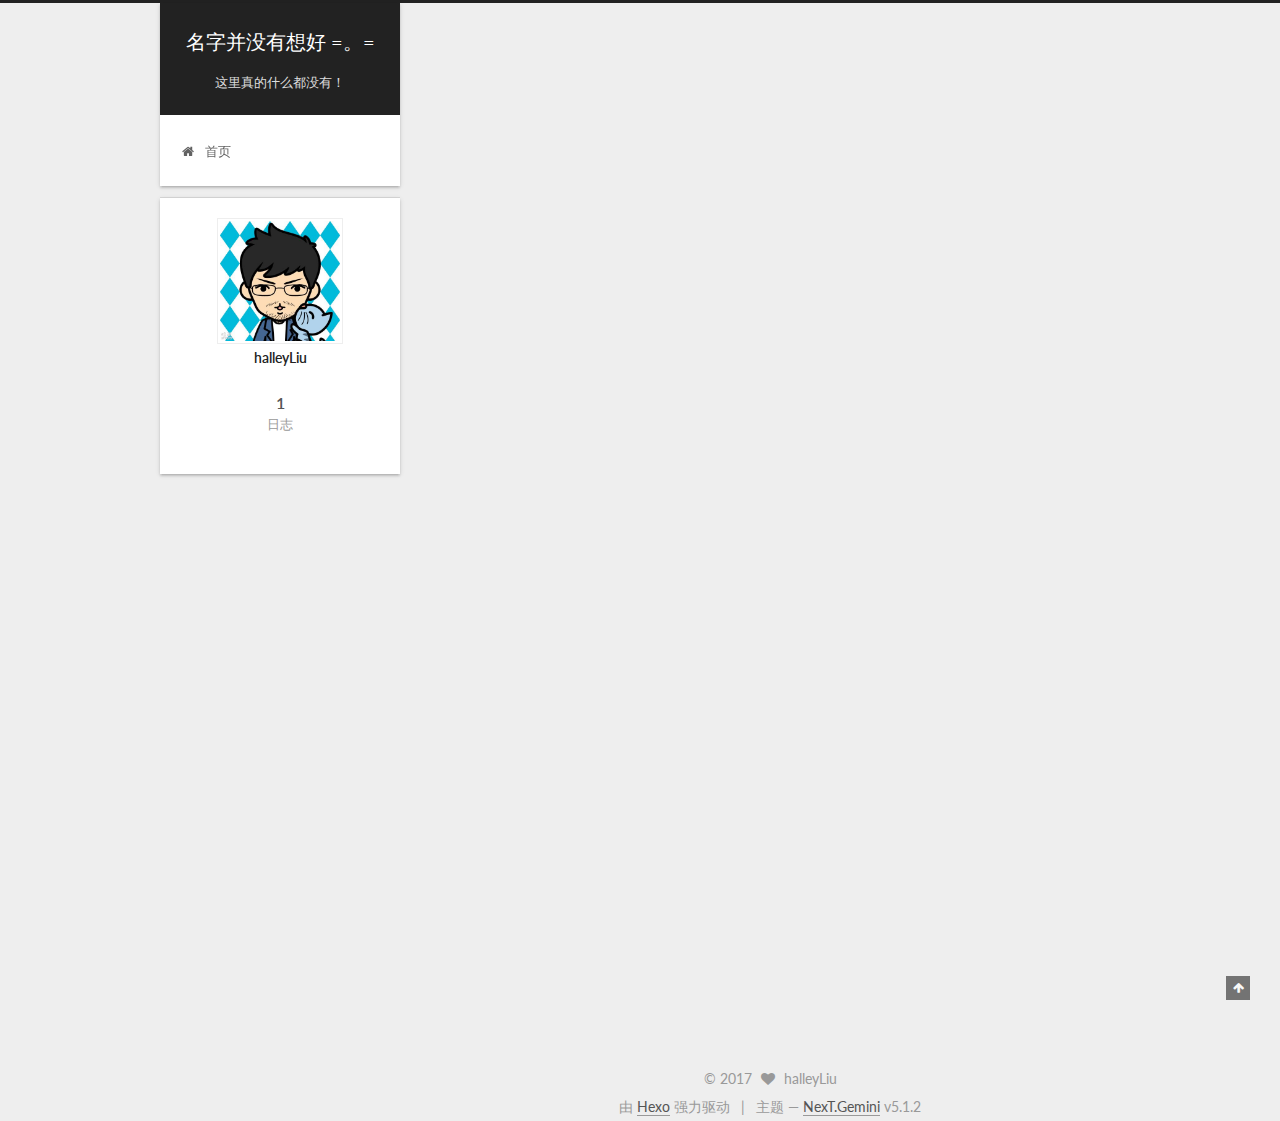
<file: index.html>
<!DOCTYPE html>



  


<html class="theme-next gemini use-motion" lang="zh-Hans">
<head>
  <meta charset="UTF-8"/>
<meta http-equiv="X-UA-Compatible" content="IE=edge" />
<meta name="viewport" content="width=device-width, initial-scale=1, maximum-scale=1"/>
<meta name="theme-color" content="#222">









<meta http-equiv="Cache-Control" content="no-transform" />
<meta http-equiv="Cache-Control" content="no-siteapp" />
















  
  
  <link href="/lib/fancybox/source/jquery.fancybox.css?v=2.1.5" rel="stylesheet" type="text/css" />




  
  
  
  

  
    
    
  

  

  

  

  

  
    
    
    <link href="//fonts.googleapis.com/css?family=Lato:300,300italic,400,400italic,700,700italic&subset=latin,latin-ext" rel="stylesheet" type="text/css">
  






<link href="/lib/font-awesome/css/font-awesome.min.css?v=4.6.2" rel="stylesheet" type="text/css" />

<link href="/css/main.css?v=5.1.2" rel="stylesheet" type="text/css" />


  <meta name="keywords" content="Hexo, NexT" />








  <link rel="shortcut icon" type="image/x-icon" href="/favicon.ico?v=5.1.2" />






<meta property="og:type" content="website">
<meta property="og:title" content="名字并没有想好 =。=">
<meta property="og:url" content="http://halleyliu.com/index.html">
<meta property="og:site_name" content="名字并没有想好 =。=">
<meta property="og:locale" content="zh-Hans">
<meta name="twitter:card" content="summary">
<meta name="twitter:title" content="名字并没有想好 =。=">



<script type="text/javascript" id="hexo.configurations">
  var NexT = window.NexT || {};
  var CONFIG = {
    root: '/',
    scheme: 'Gemini',
    version: '5.1.2',
    sidebar: {"position":"left","display":"post","offset":12,"offset_float":12,"b2t":false,"scrollpercent":false,"onmobile":false},
    fancybox: true,
    tabs: true,
    motion: {"enable":true,"async":false,"transition":{"post_block":"fadeIn","post_header":"slideDownIn","post_body":"slideDownIn","coll_header":"slideLeftIn"}},
    duoshuo: {
      userId: '0',
      author: '博主'
    },
    algolia: {
      applicationID: '',
      apiKey: '',
      indexName: '',
      hits: {"per_page":10},
      labels: {"input_placeholder":"Search for Posts","hits_empty":"We didn't find any results for the search: ${query}","hits_stats":"${hits} results found in ${time} ms"}
    }
  };
</script>



  <link rel="canonical" href="http://halleyliu.com/"/>





  <title>名字并没有想好 =。=</title>
  




<script>
  (function(i,s,o,g,r,a,m){i['GoogleAnalyticsObject']=r;i[r]=i[r]||function(){
            (i[r].q=i[r].q||[]).push(arguments)},i[r].l=1*new Date();a=s.createElement(o),
          m=s.getElementsByTagName(o)[0];a.async=1;a.src=g;m.parentNode.insertBefore(a,m)
  })(window,document,'script','https://www.google-analytics.com/analytics.js','ga');
  ga('create', 'UA-99174305-2', 'auto');
  ga('send', 'pageview');
</script>





</head>

<body itemscope itemtype="http://schema.org/WebPage" lang="zh-Hans">

  
  
    
  

  <div class="container sidebar-position-left 
  page-home">
    <div class="headband"></div>

    <header id="header" class="header" itemscope itemtype="http://schema.org/WPHeader">
      <div class="header-inner"><div class="site-brand-wrapper">
  <div class="site-meta ">
    

    <div class="custom-logo-site-title">
      <a href="/"  class="brand" rel="start">
        <span class="logo-line-before"><i></i></span>
        <span class="site-title">名字并没有想好 =。=</span>
        <span class="logo-line-after"><i></i></span>
      </a>
    </div>
      
        <p class="site-subtitle">这里真的什么都没有！</p>
      
  </div>

  <div class="site-nav-toggle">
    <button>
      <span class="btn-bar"></span>
      <span class="btn-bar"></span>
      <span class="btn-bar"></span>
    </button>
  </div>
</div>

<nav class="site-nav">
  

  
    <ul id="menu" class="menu">
      
        
        <li class="menu-item menu-item-home">
          <a href="/" rel="section">
            
              <i class="menu-item-icon fa fa-fw fa-home"></i> <br />
            
            首页
          </a>
        </li>
      

      
    </ul>
  

  
</nav>



 </div>
    </header>

    <main id="main" class="main">
      <div class="main-inner">
        <div class="content-wrap">
          <div id="content" class="content">
            
  <section id="posts" class="posts-expand">
    
      

  

  
  
  

  <article class="post post-type-normal" itemscope itemtype="http://schema.org/Article">
  
  
  
  <div class="post-block">
    <link itemprop="mainEntityOfPage" href="http://halleyliu.com/2017/09/02/hello-world/">

    <span hidden itemprop="author" itemscope itemtype="http://schema.org/Person">
      <meta itemprop="name" content="halleyLiu">
      <meta itemprop="description" content="">
      <meta itemprop="image" content="/images/avatar.jpg">
    </span>

    <span hidden itemprop="publisher" itemscope itemtype="http://schema.org/Organization">
      <meta itemprop="name" content="名字并没有想好 =。=">
    </span>

    
      <header class="post-header">

        
        
          <h1 class="post-title" itemprop="name headline">
                
                <a class="post-title-link" href="/2017/09/02/hello-world/" itemprop="url">Hello World</a></h1>
        

        <div class="post-meta">
          <span class="post-time">
            
              <span class="post-meta-item-icon">
                <i class="fa fa-calendar-o"></i>
              </span>
              
                <span class="post-meta-item-text">发表于</span>
              
              <time title="创建于" itemprop="dateCreated datePublished" datetime="2017-09-02T14:51:08+08:00">
                2017-09-02
              </time>
            

            

            
          </span>

          

          
            
          

          
          

          

          

          

        </div>
      </header>
    

    
    
    
    <div class="post-body" itemprop="articleBody">

      
      

      
        
          
            <p>Welcome to <a href="https://hexo.io/" target="_blank" rel="external">Hexo</a>! This is your very first post. Check <a href="https://hexo.io/docs/" target="_blank" rel="external">documentation</a> for more info. If you get any problems when using Hexo, you can find the answer in <a href="https://hexo.io/docs/troubleshooting.html" target="_blank" rel="external">troubleshooting</a> or you can ask me on <a href="https://github.com/hexojs/hexo/issues" target="_blank" rel="external">GitHub</a>.</p>
<h2 id="Quick-Start"><a href="#Quick-Start" class="headerlink" title="Quick Start"></a>Quick Start</h2><h3 id="Create-a-new-post"><a href="#Create-a-new-post" class="headerlink" title="Create a new post"></a>Create a new post</h3><figure class="highlight bash"><table><tr><td class="gutter"><pre><div class="line">1</div></pre></td><td class="code"><pre><div class="line">$ hexo new <span class="string">"My New Post"</span></div></pre></td></tr></table></figure>
<p>More info: <a href="https://hexo.io/docs/writing.html" target="_blank" rel="external">Writing</a></p>
<h3 id="Run-server"><a href="#Run-server" class="headerlink" title="Run server"></a>Run server</h3><figure class="highlight bash"><table><tr><td class="gutter"><pre><div class="line">1</div></pre></td><td class="code"><pre><div class="line">$ hexo server</div></pre></td></tr></table></figure>
<p>More info: <a href="https://hexo.io/docs/server.html" target="_blank" rel="external">Server</a></p>
<h3 id="Generate-static-files"><a href="#Generate-static-files" class="headerlink" title="Generate static files"></a>Generate static files</h3><figure class="highlight bash"><table><tr><td class="gutter"><pre><div class="line">1</div></pre></td><td class="code"><pre><div class="line">$ hexo generate</div></pre></td></tr></table></figure>
<p>More info: <a href="https://hexo.io/docs/generating.html" target="_blank" rel="external">Generating</a></p>
<h3 id="Deploy-to-remote-sites"><a href="#Deploy-to-remote-sites" class="headerlink" title="Deploy to remote sites"></a>Deploy to remote sites</h3><figure class="highlight bash"><table><tr><td class="gutter"><pre><div class="line">1</div></pre></td><td class="code"><pre><div class="line">$ hexo deploy</div></pre></td></tr></table></figure>
<p>More info: <a href="https://hexo.io/docs/deployment.html" target="_blank" rel="external">Deployment</a></p>

          
        
      
    </div>
    
    
    

    

    

    

    <footer class="post-footer">
      

      

      

      
      
        <div class="post-eof"></div>
      
    </footer>
  </div>
  
  
  
  </article>


    
  </section>

  


          </div>
          


          

        </div>
        
          
  
  <div class="sidebar-toggle">
    <div class="sidebar-toggle-line-wrap">
      <span class="sidebar-toggle-line sidebar-toggle-line-first"></span>
      <span class="sidebar-toggle-line sidebar-toggle-line-middle"></span>
      <span class="sidebar-toggle-line sidebar-toggle-line-last"></span>
    </div>
  </div>

  <aside id="sidebar" class="sidebar">
    
    <div class="sidebar-inner">

      

      

      <section class="site-overview sidebar-panel sidebar-panel-active">
        <div class="site-author motion-element" itemprop="author" itemscope itemtype="http://schema.org/Person">
          
            <img class="site-author-image" itemprop="image"
              src="/images/avatar.jpg"
              alt="halleyLiu" />
          
            <p class="site-author-name" itemprop="name">halleyLiu</p>
            <p class="site-description motion-element" itemprop="description"></p>
        </div>

        <nav class="site-state motion-element">

          
            <div class="site-state-item site-state-posts">
            
              <a href="/archives">
            
                <span class="site-state-item-count">1</span>
                <span class="site-state-item-name">日志</span>
              </a>
            </div>
          

          

          

        </nav>

        

        <div class="links-of-author motion-element">
          
        </div>

        
        

        
        

        


      </section>

      

      

    </div>
  </aside>


        
      </div>
    </main>

    <footer id="footer" class="footer">
      <div class="footer-inner">
        <div class="copyright" >
  
  &copy; 
  <span itemprop="copyrightYear">2017</span>
  <span class="with-love">
    <i class="fa fa-heart"></i>
  </span>
  <span class="author" itemprop="copyrightHolder">halleyLiu</span>

  
</div>


  <div class="powered-by">由 <a class="theme-link" href="https://hexo.io">Hexo</a> 强力驱动</div>

  <span class="post-meta-divider">|</span>

  <div class="theme-info">主题 &mdash; <a class="theme-link" href="https://github.com/iissnan/hexo-theme-next">NexT.Gemini</a> v5.1.2</div>


        







        
      </div>
    </footer>

    
      <div class="back-to-top">
        <i class="fa fa-arrow-up"></i>
        
      </div>
    

  </div>

  

<script type="text/javascript">
  if (Object.prototype.toString.call(window.Promise) !== '[object Function]') {
    window.Promise = null;
  }
</script>









  












  
  <script type="text/javascript" src="/lib/jquery/index.js?v=2.1.3"></script>

  
  <script type="text/javascript" src="/lib/fastclick/lib/fastclick.min.js?v=1.0.6"></script>

  
  <script type="text/javascript" src="/lib/jquery_lazyload/jquery.lazyload.js?v=1.9.7"></script>

  
  <script type="text/javascript" src="/lib/velocity/velocity.min.js?v=1.2.1"></script>

  
  <script type="text/javascript" src="/lib/velocity/velocity.ui.min.js?v=1.2.1"></script>

  
  <script type="text/javascript" src="/lib/fancybox/source/jquery.fancybox.pack.js?v=2.1.5"></script>


  


  <script type="text/javascript" src="/js/src/utils.js?v=5.1.2"></script>

  <script type="text/javascript" src="/js/src/motion.js?v=5.1.2"></script>



  
  


  <script type="text/javascript" src="/js/src/affix.js?v=5.1.2"></script>

  <script type="text/javascript" src="/js/src/schemes/pisces.js?v=5.1.2"></script>



  <script type="text/javascript" src="/js/src/scrollspy.js?v=5.1.2"></script>
<script type="text/javascript" src="/js/src/post-details.js?v=5.1.2"></script>


  

  


  <script type="text/javascript" src="/js/src/bootstrap.js?v=5.1.2"></script>



  


  




	





  





  








  





  

  

  

  

  

  

</body>
</html>
</file>
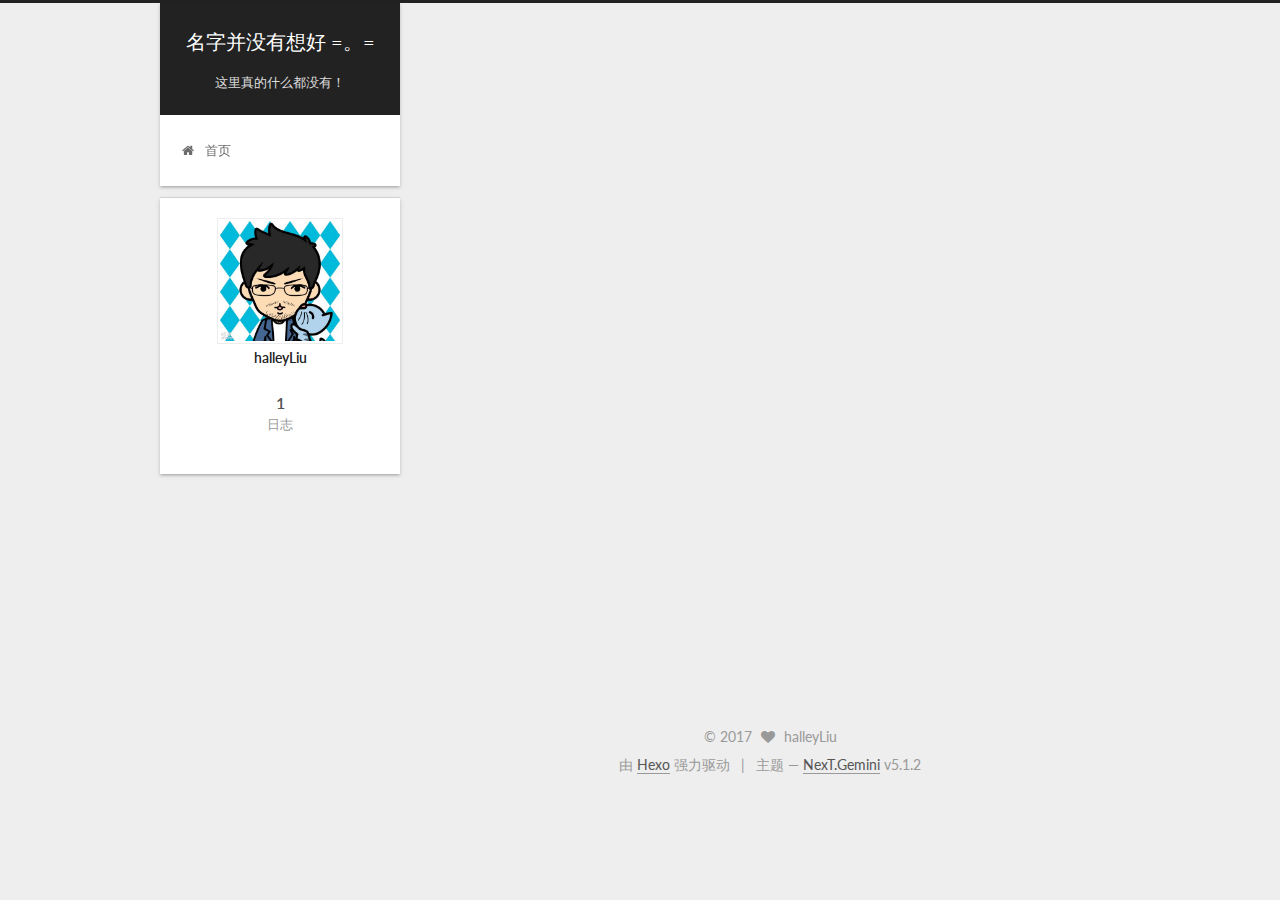
<file: archives/index.html>
<!DOCTYPE html>



  


<html class="theme-next gemini use-motion" lang="zh-Hans">
<head>
  <meta charset="UTF-8"/>
<meta http-equiv="X-UA-Compatible" content="IE=edge" />
<meta name="viewport" content="width=device-width, initial-scale=1, maximum-scale=1"/>
<meta name="theme-color" content="#222">









<meta http-equiv="Cache-Control" content="no-transform" />
<meta http-equiv="Cache-Control" content="no-siteapp" />
















  
  
  <link href="/lib/fancybox/source/jquery.fancybox.css?v=2.1.5" rel="stylesheet" type="text/css" />




  
  
  
  

  
    
    
  

  

  

  

  

  
    
    
    <link href="//fonts.googleapis.com/css?family=Lato:300,300italic,400,400italic,700,700italic&subset=latin,latin-ext" rel="stylesheet" type="text/css">
  






<link href="/lib/font-awesome/css/font-awesome.min.css?v=4.6.2" rel="stylesheet" type="text/css" />

<link href="/css/main.css?v=5.1.2" rel="stylesheet" type="text/css" />


  <meta name="keywords" content="Hexo, NexT" />








  <link rel="shortcut icon" type="image/x-icon" href="/favicon.ico?v=5.1.2" />






<meta property="og:type" content="website">
<meta property="og:title" content="名字并没有想好 =。=">
<meta property="og:url" content="http://halleyliu.com/archives/index.html">
<meta property="og:site_name" content="名字并没有想好 =。=">
<meta property="og:locale" content="zh-Hans">
<meta name="twitter:card" content="summary">
<meta name="twitter:title" content="名字并没有想好 =。=">



<script type="text/javascript" id="hexo.configurations">
  var NexT = window.NexT || {};
  var CONFIG = {
    root: '/',
    scheme: 'Gemini',
    version: '5.1.2',
    sidebar: {"position":"left","display":"post","offset":12,"offset_float":12,"b2t":false,"scrollpercent":false,"onmobile":false},
    fancybox: true,
    tabs: true,
    motion: {"enable":true,"async":false,"transition":{"post_block":"fadeIn","post_header":"slideDownIn","post_body":"slideDownIn","coll_header":"slideLeftIn"}},
    duoshuo: {
      userId: '0',
      author: '博主'
    },
    algolia: {
      applicationID: '',
      apiKey: '',
      indexName: '',
      hits: {"per_page":10},
      labels: {"input_placeholder":"Search for Posts","hits_empty":"We didn't find any results for the search: ${query}","hits_stats":"${hits} results found in ${time} ms"}
    }
  };
</script>



  <link rel="canonical" href="http://halleyliu.com/archives/"/>





  <title>归档 | 名字并没有想好 =。=</title>
  




<script>
  (function(i,s,o,g,r,a,m){i['GoogleAnalyticsObject']=r;i[r]=i[r]||function(){
            (i[r].q=i[r].q||[]).push(arguments)},i[r].l=1*new Date();a=s.createElement(o),
          m=s.getElementsByTagName(o)[0];a.async=1;a.src=g;m.parentNode.insertBefore(a,m)
  })(window,document,'script','https://www.google-analytics.com/analytics.js','ga');
  ga('create', 'UA-99174305-2', 'auto');
  ga('send', 'pageview');
</script>





</head>

<body itemscope itemtype="http://schema.org/WebPage" lang="zh-Hans">

  
  
    
  

  <div class="container sidebar-position-left page-archive">
    <div class="headband"></div>

    <header id="header" class="header" itemscope itemtype="http://schema.org/WPHeader">
      <div class="header-inner"><div class="site-brand-wrapper">
  <div class="site-meta ">
    

    <div class="custom-logo-site-title">
      <a href="/"  class="brand" rel="start">
        <span class="logo-line-before"><i></i></span>
        <span class="site-title">名字并没有想好 =。=</span>
        <span class="logo-line-after"><i></i></span>
      </a>
    </div>
      
        <p class="site-subtitle">这里真的什么都没有！</p>
      
  </div>

  <div class="site-nav-toggle">
    <button>
      <span class="btn-bar"></span>
      <span class="btn-bar"></span>
      <span class="btn-bar"></span>
    </button>
  </div>
</div>

<nav class="site-nav">
  

  
    <ul id="menu" class="menu">
      
        
        <li class="menu-item menu-item-home">
          <a href="/" rel="section">
            
              <i class="menu-item-icon fa fa-fw fa-home"></i> <br />
            
            首页
          </a>
        </li>
      

      
    </ul>
  

  
</nav>



 </div>
    </header>

    <main id="main" class="main">
      <div class="main-inner">
        <div class="content-wrap">
          <div id="content" class="content">
            

  
  
  
  <div class="post-block archive">
    <div id="posts" class="posts-collapse">
      <span class="archive-move-on"></span>

      <span class="archive-page-counter">
        
        
        
          
        
        嗯..! 目前共计 1 篇日志。 继续努力。
      </span>

      

        
        
        

        
          
          <div class="collection-title">
            <h1 class="archive-year" id="archive-year-2017">2017</h1>
          </div>
        
        

        

  <article class="post post-type-normal" itemscope itemtype="http://schema.org/Article">
    <header class="post-header">

      <h2 class="post-title">
        
            <a class="post-title-link" href="/2017/09/02/hello-world/" itemprop="url">
              
                <span itemprop="name">Hello World</span>
              
            </a>
        
      </h2>

      <div class="post-meta">
        <time class="post-time" itemprop="dateCreated"
              datetime="2017-09-02T14:51:08+08:00"
              content="2017-09-02" >
          09-02
        </time>
      </div>

    </header>
  </article>



      

    </div>
  </div>
  
  
  

  



          </div>
          


          

        </div>
        
          
  
  <div class="sidebar-toggle">
    <div class="sidebar-toggle-line-wrap">
      <span class="sidebar-toggle-line sidebar-toggle-line-first"></span>
      <span class="sidebar-toggle-line sidebar-toggle-line-middle"></span>
      <span class="sidebar-toggle-line sidebar-toggle-line-last"></span>
    </div>
  </div>

  <aside id="sidebar" class="sidebar">
    
    <div class="sidebar-inner">

      

      

      <section class="site-overview sidebar-panel sidebar-panel-active">
        <div class="site-author motion-element" itemprop="author" itemscope itemtype="http://schema.org/Person">
          
            <img class="site-author-image" itemprop="image"
              src="/images/avatar.jpg"
              alt="halleyLiu" />
          
            <p class="site-author-name" itemprop="name">halleyLiu</p>
            <p class="site-description motion-element" itemprop="description"></p>
        </div>

        <nav class="site-state motion-element">

          
            <div class="site-state-item site-state-posts">
            
              <a href="/archives">
            
                <span class="site-state-item-count">1</span>
                <span class="site-state-item-name">日志</span>
              </a>
            </div>
          

          

          

        </nav>

        

        <div class="links-of-author motion-element">
          
        </div>

        
        

        
        

        


      </section>

      

      

    </div>
  </aside>


        
      </div>
    </main>

    <footer id="footer" class="footer">
      <div class="footer-inner">
        <div class="copyright" >
  
  &copy; 
  <span itemprop="copyrightYear">2017</span>
  <span class="with-love">
    <i class="fa fa-heart"></i>
  </span>
  <span class="author" itemprop="copyrightHolder">halleyLiu</span>

  
</div>


  <div class="powered-by">由 <a class="theme-link" href="https://hexo.io">Hexo</a> 强力驱动</div>

  <span class="post-meta-divider">|</span>

  <div class="theme-info">主题 &mdash; <a class="theme-link" href="https://github.com/iissnan/hexo-theme-next">NexT.Gemini</a> v5.1.2</div>


        







        
      </div>
    </footer>

    
      <div class="back-to-top">
        <i class="fa fa-arrow-up"></i>
        
      </div>
    

  </div>

  

<script type="text/javascript">
  if (Object.prototype.toString.call(window.Promise) !== '[object Function]') {
    window.Promise = null;
  }
</script>









  












  
  <script type="text/javascript" src="/lib/jquery/index.js?v=2.1.3"></script>

  
  <script type="text/javascript" src="/lib/fastclick/lib/fastclick.min.js?v=1.0.6"></script>

  
  <script type="text/javascript" src="/lib/jquery_lazyload/jquery.lazyload.js?v=1.9.7"></script>

  
  <script type="text/javascript" src="/lib/velocity/velocity.min.js?v=1.2.1"></script>

  
  <script type="text/javascript" src="/lib/velocity/velocity.ui.min.js?v=1.2.1"></script>

  
  <script type="text/javascript" src="/lib/fancybox/source/jquery.fancybox.pack.js?v=2.1.5"></script>


  


  <script type="text/javascript" src="/js/src/utils.js?v=5.1.2"></script>

  <script type="text/javascript" src="/js/src/motion.js?v=5.1.2"></script>



  
  


  <script type="text/javascript" src="/js/src/affix.js?v=5.1.2"></script>

  <script type="text/javascript" src="/js/src/schemes/pisces.js?v=5.1.2"></script>



  <script type="text/javascript" src="/js/src/scrollspy.js?v=5.1.2"></script>
<script type="text/javascript" src="/js/src/post-details.js?v=5.1.2"></script>


  

  


  <script type="text/javascript" src="/js/src/bootstrap.js?v=5.1.2"></script>



  


  




	





  





  








  





  

  

  

  

  

  

</body>
</html>
</file>
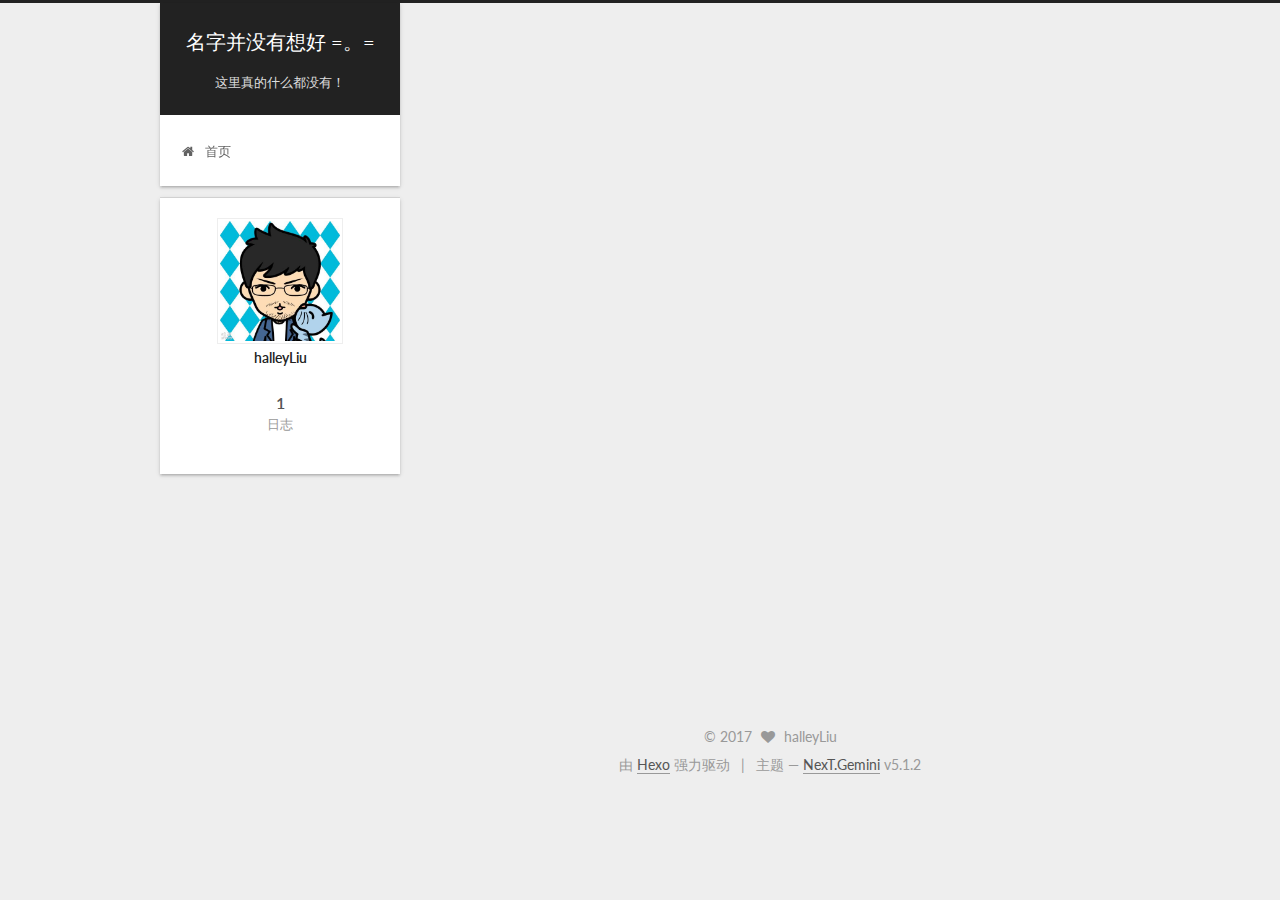
<file: archives/2017/index.html>
<!DOCTYPE html>



  


<html class="theme-next gemini use-motion" lang="zh-Hans">
<head>
  <meta charset="UTF-8"/>
<meta http-equiv="X-UA-Compatible" content="IE=edge" />
<meta name="viewport" content="width=device-width, initial-scale=1, maximum-scale=1"/>
<meta name="theme-color" content="#222">









<meta http-equiv="Cache-Control" content="no-transform" />
<meta http-equiv="Cache-Control" content="no-siteapp" />
















  
  
  <link href="/lib/fancybox/source/jquery.fancybox.css?v=2.1.5" rel="stylesheet" type="text/css" />




  
  
  
  

  
    
    
  

  

  

  

  

  
    
    
    <link href="//fonts.googleapis.com/css?family=Lato:300,300italic,400,400italic,700,700italic&subset=latin,latin-ext" rel="stylesheet" type="text/css">
  






<link href="/lib/font-awesome/css/font-awesome.min.css?v=4.6.2" rel="stylesheet" type="text/css" />

<link href="/css/main.css?v=5.1.2" rel="stylesheet" type="text/css" />


  <meta name="keywords" content="Hexo, NexT" />








  <link rel="shortcut icon" type="image/x-icon" href="/favicon.ico?v=5.1.2" />






<meta property="og:type" content="website">
<meta property="og:title" content="名字并没有想好 =。=">
<meta property="og:url" content="http://halleyliu.com/archives/2017/index.html">
<meta property="og:site_name" content="名字并没有想好 =。=">
<meta property="og:locale" content="zh-Hans">
<meta name="twitter:card" content="summary">
<meta name="twitter:title" content="名字并没有想好 =。=">



<script type="text/javascript" id="hexo.configurations">
  var NexT = window.NexT || {};
  var CONFIG = {
    root: '/',
    scheme: 'Gemini',
    version: '5.1.2',
    sidebar: {"position":"left","display":"post","offset":12,"offset_float":12,"b2t":false,"scrollpercent":false,"onmobile":false},
    fancybox: true,
    tabs: true,
    motion: {"enable":true,"async":false,"transition":{"post_block":"fadeIn","post_header":"slideDownIn","post_body":"slideDownIn","coll_header":"slideLeftIn"}},
    duoshuo: {
      userId: '0',
      author: '博主'
    },
    algolia: {
      applicationID: '',
      apiKey: '',
      indexName: '',
      hits: {"per_page":10},
      labels: {"input_placeholder":"Search for Posts","hits_empty":"We didn't find any results for the search: ${query}","hits_stats":"${hits} results found in ${time} ms"}
    }
  };
</script>



  <link rel="canonical" href="http://halleyliu.com/archives/2017/"/>





  <title>归档 | 名字并没有想好 =。=</title>
  




<script>
  (function(i,s,o,g,r,a,m){i['GoogleAnalyticsObject']=r;i[r]=i[r]||function(){
            (i[r].q=i[r].q||[]).push(arguments)},i[r].l=1*new Date();a=s.createElement(o),
          m=s.getElementsByTagName(o)[0];a.async=1;a.src=g;m.parentNode.insertBefore(a,m)
  })(window,document,'script','https://www.google-analytics.com/analytics.js','ga');
  ga('create', 'UA-99174305-2', 'auto');
  ga('send', 'pageview');
</script>





</head>

<body itemscope itemtype="http://schema.org/WebPage" lang="zh-Hans">

  
  
    
  

  <div class="container sidebar-position-left page-archive">
    <div class="headband"></div>

    <header id="header" class="header" itemscope itemtype="http://schema.org/WPHeader">
      <div class="header-inner"><div class="site-brand-wrapper">
  <div class="site-meta ">
    

    <div class="custom-logo-site-title">
      <a href="/"  class="brand" rel="start">
        <span class="logo-line-before"><i></i></span>
        <span class="site-title">名字并没有想好 =。=</span>
        <span class="logo-line-after"><i></i></span>
      </a>
    </div>
      
        <p class="site-subtitle">这里真的什么都没有！</p>
      
  </div>

  <div class="site-nav-toggle">
    <button>
      <span class="btn-bar"></span>
      <span class="btn-bar"></span>
      <span class="btn-bar"></span>
    </button>
  </div>
</div>

<nav class="site-nav">
  

  
    <ul id="menu" class="menu">
      
        
        <li class="menu-item menu-item-home">
          <a href="/" rel="section">
            
              <i class="menu-item-icon fa fa-fw fa-home"></i> <br />
            
            首页
          </a>
        </li>
      

      
    </ul>
  

  
</nav>



 </div>
    </header>

    <main id="main" class="main">
      <div class="main-inner">
        <div class="content-wrap">
          <div id="content" class="content">
            

  
  
  
  <div class="post-block archive">
    <div id="posts" class="posts-collapse">
      <span class="archive-move-on"></span>

      <span class="archive-page-counter">
        
        
        
          
        
        嗯..! 目前共计 1 篇日志。 继续努力。
      </span>

      

        
        
        

        
          
          <div class="collection-title">
            <h1 class="archive-year" id="archive-year-2017">2017</h1>
          </div>
        
        

        

  <article class="post post-type-normal" itemscope itemtype="http://schema.org/Article">
    <header class="post-header">

      <h2 class="post-title">
        
            <a class="post-title-link" href="/2017/09/02/hello-world/" itemprop="url">
              
                <span itemprop="name">Hello World</span>
              
            </a>
        
      </h2>

      <div class="post-meta">
        <time class="post-time" itemprop="dateCreated"
              datetime="2017-09-02T14:51:08+08:00"
              content="2017-09-02" >
          09-02
        </time>
      </div>

    </header>
  </article>



      

    </div>
  </div>
  
  
  

  



          </div>
          


          

        </div>
        
          
  
  <div class="sidebar-toggle">
    <div class="sidebar-toggle-line-wrap">
      <span class="sidebar-toggle-line sidebar-toggle-line-first"></span>
      <span class="sidebar-toggle-line sidebar-toggle-line-middle"></span>
      <span class="sidebar-toggle-line sidebar-toggle-line-last"></span>
    </div>
  </div>

  <aside id="sidebar" class="sidebar">
    
    <div class="sidebar-inner">

      

      

      <section class="site-overview sidebar-panel sidebar-panel-active">
        <div class="site-author motion-element" itemprop="author" itemscope itemtype="http://schema.org/Person">
          
            <img class="site-author-image" itemprop="image"
              src="/images/avatar.jpg"
              alt="halleyLiu" />
          
            <p class="site-author-name" itemprop="name">halleyLiu</p>
            <p class="site-description motion-element" itemprop="description"></p>
        </div>

        <nav class="site-state motion-element">

          
            <div class="site-state-item site-state-posts">
            
              <a href="/archives">
            
                <span class="site-state-item-count">1</span>
                <span class="site-state-item-name">日志</span>
              </a>
            </div>
          

          

          

        </nav>

        

        <div class="links-of-author motion-element">
          
        </div>

        
        

        
        

        


      </section>

      

      

    </div>
  </aside>


        
      </div>
    </main>

    <footer id="footer" class="footer">
      <div class="footer-inner">
        <div class="copyright" >
  
  &copy; 
  <span itemprop="copyrightYear">2017</span>
  <span class="with-love">
    <i class="fa fa-heart"></i>
  </span>
  <span class="author" itemprop="copyrightHolder">halleyLiu</span>

  
</div>


  <div class="powered-by">由 <a class="theme-link" href="https://hexo.io">Hexo</a> 强力驱动</div>

  <span class="post-meta-divider">|</span>

  <div class="theme-info">主题 &mdash; <a class="theme-link" href="https://github.com/iissnan/hexo-theme-next">NexT.Gemini</a> v5.1.2</div>


        







        
      </div>
    </footer>

    
      <div class="back-to-top">
        <i class="fa fa-arrow-up"></i>
        
      </div>
    

  </div>

  

<script type="text/javascript">
  if (Object.prototype.toString.call(window.Promise) !== '[object Function]') {
    window.Promise = null;
  }
</script>









  












  
  <script type="text/javascript" src="/lib/jquery/index.js?v=2.1.3"></script>

  
  <script type="text/javascript" src="/lib/fastclick/lib/fastclick.min.js?v=1.0.6"></script>

  
  <script type="text/javascript" src="/lib/jquery_lazyload/jquery.lazyload.js?v=1.9.7"></script>

  
  <script type="text/javascript" src="/lib/velocity/velocity.min.js?v=1.2.1"></script>

  
  <script type="text/javascript" src="/lib/velocity/velocity.ui.min.js?v=1.2.1"></script>

  
  <script type="text/javascript" src="/lib/fancybox/source/jquery.fancybox.pack.js?v=2.1.5"></script>


  


  <script type="text/javascript" src="/js/src/utils.js?v=5.1.2"></script>

  <script type="text/javascript" src="/js/src/motion.js?v=5.1.2"></script>



  
  


  <script type="text/javascript" src="/js/src/affix.js?v=5.1.2"></script>

  <script type="text/javascript" src="/js/src/schemes/pisces.js?v=5.1.2"></script>



  <script type="text/javascript" src="/js/src/scrollspy.js?v=5.1.2"></script>
<script type="text/javascript" src="/js/src/post-details.js?v=5.1.2"></script>


  

  


  <script type="text/javascript" src="/js/src/bootstrap.js?v=5.1.2"></script>



  


  




	





  





  








  





  

  

  

  

  

  

</body>
</html>
</file>
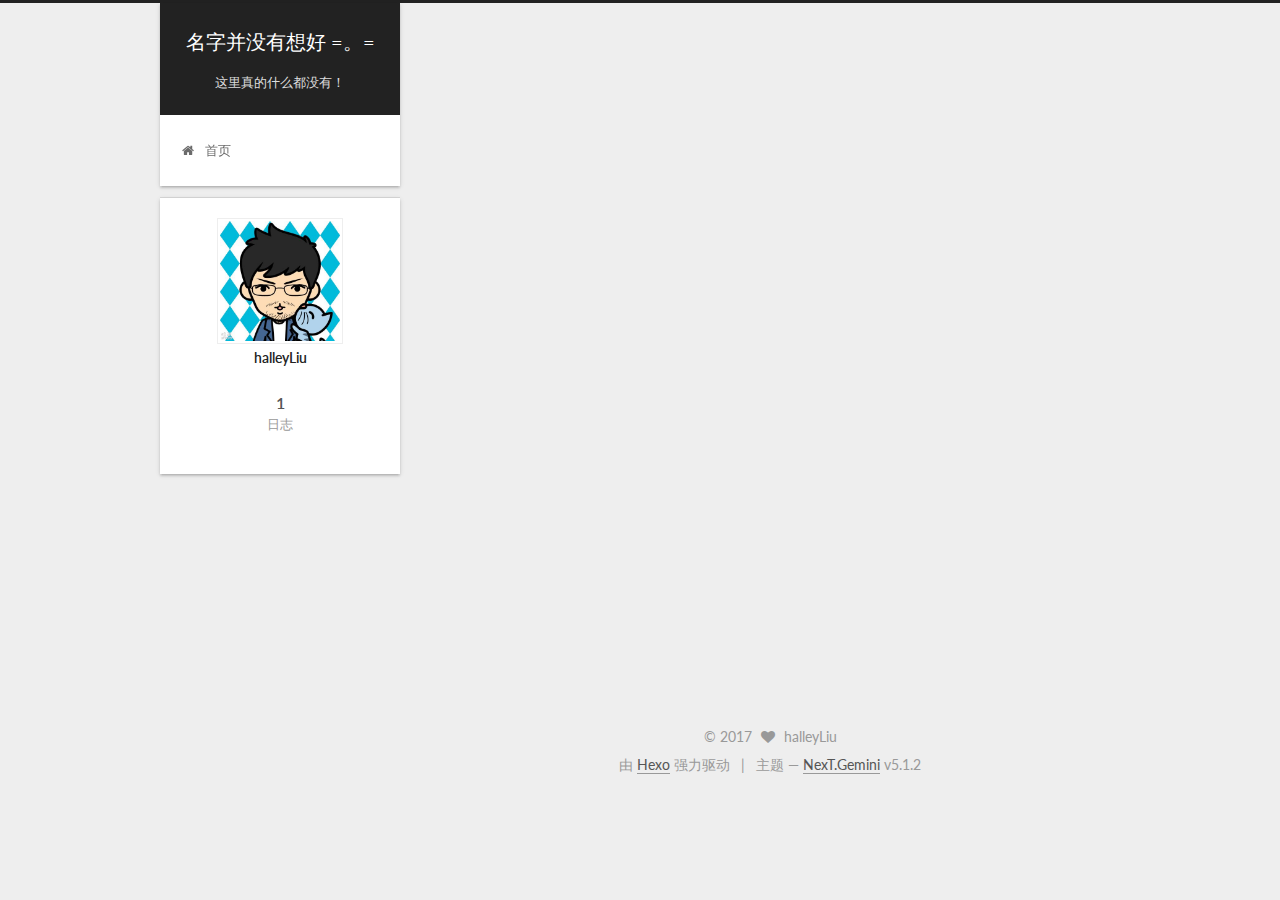
<file: archives/2017/09/index.html>
<!DOCTYPE html>



  


<html class="theme-next gemini use-motion" lang="zh-Hans">
<head>
  <meta charset="UTF-8"/>
<meta http-equiv="X-UA-Compatible" content="IE=edge" />
<meta name="viewport" content="width=device-width, initial-scale=1, maximum-scale=1"/>
<meta name="theme-color" content="#222">









<meta http-equiv="Cache-Control" content="no-transform" />
<meta http-equiv="Cache-Control" content="no-siteapp" />
















  
  
  <link href="/lib/fancybox/source/jquery.fancybox.css?v=2.1.5" rel="stylesheet" type="text/css" />




  
  
  
  

  
    
    
  

  

  

  

  

  
    
    
    <link href="//fonts.googleapis.com/css?family=Lato:300,300italic,400,400italic,700,700italic&subset=latin,latin-ext" rel="stylesheet" type="text/css">
  






<link href="/lib/font-awesome/css/font-awesome.min.css?v=4.6.2" rel="stylesheet" type="text/css" />

<link href="/css/main.css?v=5.1.2" rel="stylesheet" type="text/css" />


  <meta name="keywords" content="Hexo, NexT" />








  <link rel="shortcut icon" type="image/x-icon" href="/favicon.ico?v=5.1.2" />






<meta property="og:type" content="website">
<meta property="og:title" content="名字并没有想好 =。=">
<meta property="og:url" content="http://halleyliu.com/archives/2017/09/index.html">
<meta property="og:site_name" content="名字并没有想好 =。=">
<meta property="og:locale" content="zh-Hans">
<meta name="twitter:card" content="summary">
<meta name="twitter:title" content="名字并没有想好 =。=">



<script type="text/javascript" id="hexo.configurations">
  var NexT = window.NexT || {};
  var CONFIG = {
    root: '/',
    scheme: 'Gemini',
    version: '5.1.2',
    sidebar: {"position":"left","display":"post","offset":12,"offset_float":12,"b2t":false,"scrollpercent":false,"onmobile":false},
    fancybox: true,
    tabs: true,
    motion: {"enable":true,"async":false,"transition":{"post_block":"fadeIn","post_header":"slideDownIn","post_body":"slideDownIn","coll_header":"slideLeftIn"}},
    duoshuo: {
      userId: '0',
      author: '博主'
    },
    algolia: {
      applicationID: '',
      apiKey: '',
      indexName: '',
      hits: {"per_page":10},
      labels: {"input_placeholder":"Search for Posts","hits_empty":"We didn't find any results for the search: ${query}","hits_stats":"${hits} results found in ${time} ms"}
    }
  };
</script>



  <link rel="canonical" href="http://halleyliu.com/archives/2017/09/"/>





  <title>归档 | 名字并没有想好 =。=</title>
  




<script>
  (function(i,s,o,g,r,a,m){i['GoogleAnalyticsObject']=r;i[r]=i[r]||function(){
            (i[r].q=i[r].q||[]).push(arguments)},i[r].l=1*new Date();a=s.createElement(o),
          m=s.getElementsByTagName(o)[0];a.async=1;a.src=g;m.parentNode.insertBefore(a,m)
  })(window,document,'script','https://www.google-analytics.com/analytics.js','ga');
  ga('create', 'UA-99174305-2', 'auto');
  ga('send', 'pageview');
</script>





</head>

<body itemscope itemtype="http://schema.org/WebPage" lang="zh-Hans">

  
  
    
  

  <div class="container sidebar-position-left page-archive">
    <div class="headband"></div>

    <header id="header" class="header" itemscope itemtype="http://schema.org/WPHeader">
      <div class="header-inner"><div class="site-brand-wrapper">
  <div class="site-meta ">
    

    <div class="custom-logo-site-title">
      <a href="/"  class="brand" rel="start">
        <span class="logo-line-before"><i></i></span>
        <span class="site-title">名字并没有想好 =。=</span>
        <span class="logo-line-after"><i></i></span>
      </a>
    </div>
      
        <p class="site-subtitle">这里真的什么都没有！</p>
      
  </div>

  <div class="site-nav-toggle">
    <button>
      <span class="btn-bar"></span>
      <span class="btn-bar"></span>
      <span class="btn-bar"></span>
    </button>
  </div>
</div>

<nav class="site-nav">
  

  
    <ul id="menu" class="menu">
      
        
        <li class="menu-item menu-item-home">
          <a href="/" rel="section">
            
              <i class="menu-item-icon fa fa-fw fa-home"></i> <br />
            
            首页
          </a>
        </li>
      

      
    </ul>
  

  
</nav>



 </div>
    </header>

    <main id="main" class="main">
      <div class="main-inner">
        <div class="content-wrap">
          <div id="content" class="content">
            

  
  
  
  <div class="post-block archive">
    <div id="posts" class="posts-collapse">
      <span class="archive-move-on"></span>

      <span class="archive-page-counter">
        
        
        
          
        
        嗯..! 目前共计 1 篇日志。 继续努力。
      </span>

      

        
        
        

        
          
          <div class="collection-title">
            <h1 class="archive-year" id="archive-year-2017">2017</h1>
          </div>
        
        

        

  <article class="post post-type-normal" itemscope itemtype="http://schema.org/Article">
    <header class="post-header">

      <h2 class="post-title">
        
            <a class="post-title-link" href="/2017/09/02/hello-world/" itemprop="url">
              
                <span itemprop="name">Hello World</span>
              
            </a>
        
      </h2>

      <div class="post-meta">
        <time class="post-time" itemprop="dateCreated"
              datetime="2017-09-02T14:51:08+08:00"
              content="2017-09-02" >
          09-02
        </time>
      </div>

    </header>
  </article>



      

    </div>
  </div>
  
  
  

  



          </div>
          


          

        </div>
        
          
  
  <div class="sidebar-toggle">
    <div class="sidebar-toggle-line-wrap">
      <span class="sidebar-toggle-line sidebar-toggle-line-first"></span>
      <span class="sidebar-toggle-line sidebar-toggle-line-middle"></span>
      <span class="sidebar-toggle-line sidebar-toggle-line-last"></span>
    </div>
  </div>

  <aside id="sidebar" class="sidebar">
    
    <div class="sidebar-inner">

      

      

      <section class="site-overview sidebar-panel sidebar-panel-active">
        <div class="site-author motion-element" itemprop="author" itemscope itemtype="http://schema.org/Person">
          
            <img class="site-author-image" itemprop="image"
              src="/images/avatar.jpg"
              alt="halleyLiu" />
          
            <p class="site-author-name" itemprop="name">halleyLiu</p>
            <p class="site-description motion-element" itemprop="description"></p>
        </div>

        <nav class="site-state motion-element">

          
            <div class="site-state-item site-state-posts">
            
              <a href="/archives">
            
                <span class="site-state-item-count">1</span>
                <span class="site-state-item-name">日志</span>
              </a>
            </div>
          

          

          

        </nav>

        

        <div class="links-of-author motion-element">
          
        </div>

        
        

        
        

        


      </section>

      

      

    </div>
  </aside>


        
      </div>
    </main>

    <footer id="footer" class="footer">
      <div class="footer-inner">
        <div class="copyright" >
  
  &copy; 
  <span itemprop="copyrightYear">2017</span>
  <span class="with-love">
    <i class="fa fa-heart"></i>
  </span>
  <span class="author" itemprop="copyrightHolder">halleyLiu</span>

  
</div>


  <div class="powered-by">由 <a class="theme-link" href="https://hexo.io">Hexo</a> 强力驱动</div>

  <span class="post-meta-divider">|</span>

  <div class="theme-info">主题 &mdash; <a class="theme-link" href="https://github.com/iissnan/hexo-theme-next">NexT.Gemini</a> v5.1.2</div>


        







        
      </div>
    </footer>

    
      <div class="back-to-top">
        <i class="fa fa-arrow-up"></i>
        
      </div>
    

  </div>

  

<script type="text/javascript">
  if (Object.prototype.toString.call(window.Promise) !== '[object Function]') {
    window.Promise = null;
  }
</script>









  












  
  <script type="text/javascript" src="/lib/jquery/index.js?v=2.1.3"></script>

  
  <script type="text/javascript" src="/lib/fastclick/lib/fastclick.min.js?v=1.0.6"></script>

  
  <script type="text/javascript" src="/lib/jquery_lazyload/jquery.lazyload.js?v=1.9.7"></script>

  
  <script type="text/javascript" src="/lib/velocity/velocity.min.js?v=1.2.1"></script>

  
  <script type="text/javascript" src="/lib/velocity/velocity.ui.min.js?v=1.2.1"></script>

  
  <script type="text/javascript" src="/lib/fancybox/source/jquery.fancybox.pack.js?v=2.1.5"></script>


  


  <script type="text/javascript" src="/js/src/utils.js?v=5.1.2"></script>

  <script type="text/javascript" src="/js/src/motion.js?v=5.1.2"></script>



  
  


  <script type="text/javascript" src="/js/src/affix.js?v=5.1.2"></script>

  <script type="text/javascript" src="/js/src/schemes/pisces.js?v=5.1.2"></script>



  <script type="text/javascript" src="/js/src/scrollspy.js?v=5.1.2"></script>
<script type="text/javascript" src="/js/src/post-details.js?v=5.1.2"></script>


  

  


  <script type="text/javascript" src="/js/src/bootstrap.js?v=5.1.2"></script>



  


  




	





  





  








  





  

  

  

  

  

  

</body>
</html>
</file>
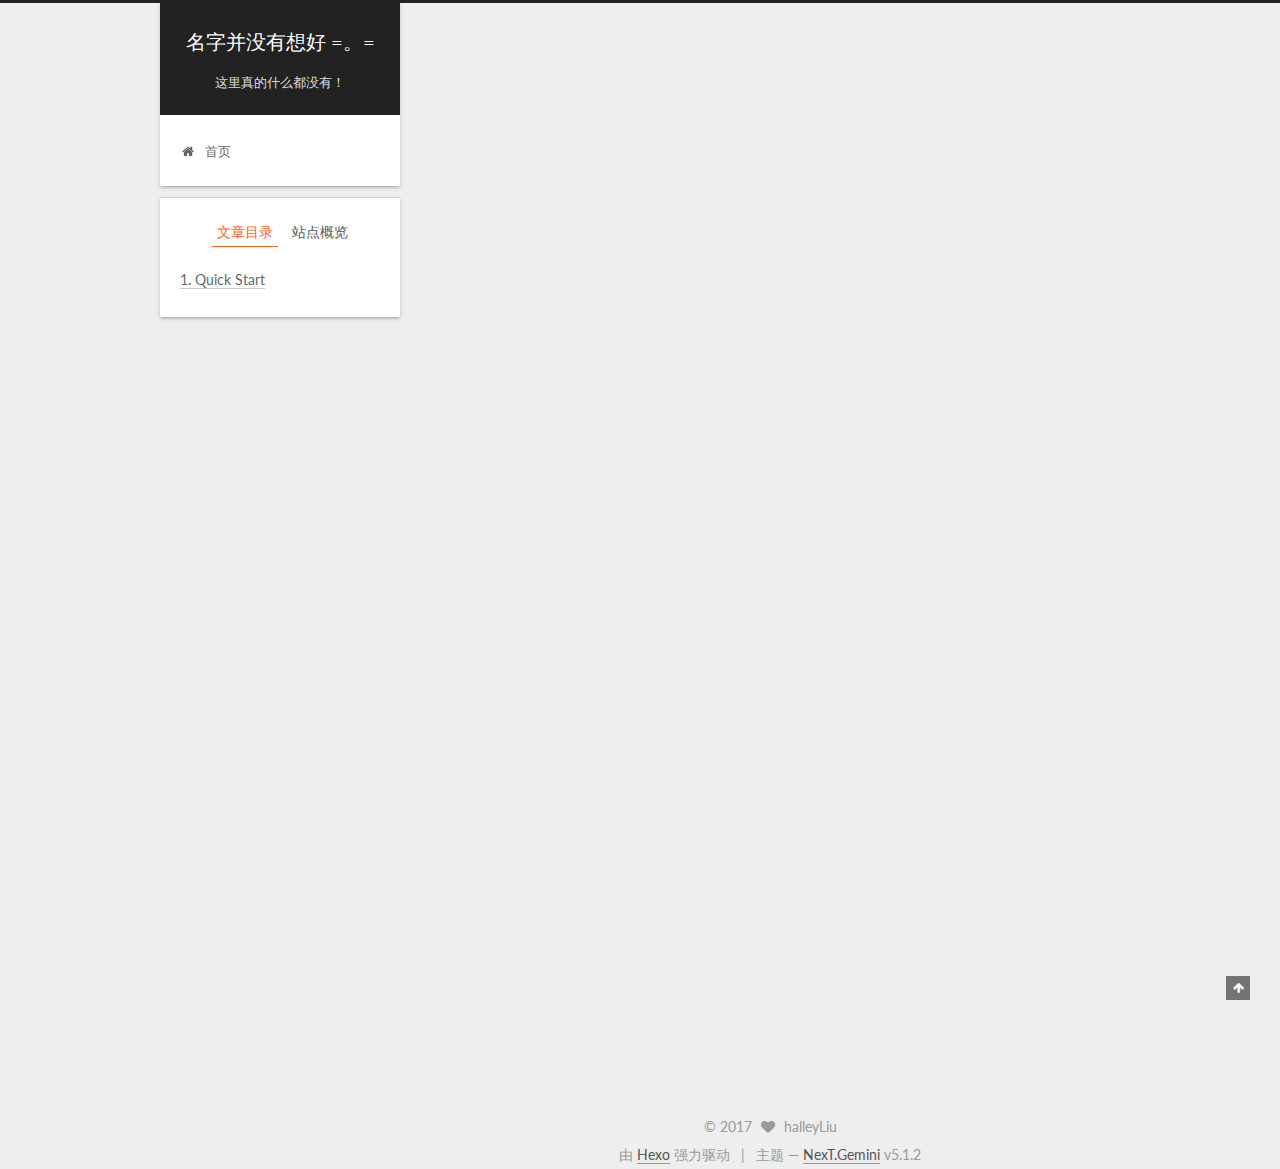
<file: 2017/09/02/hello-world/index.html>
<!DOCTYPE html>



  


<html class="theme-next gemini use-motion" lang="zh-Hans">
<head>
  <meta charset="UTF-8"/>
<meta http-equiv="X-UA-Compatible" content="IE=edge" />
<meta name="viewport" content="width=device-width, initial-scale=1, maximum-scale=1"/>
<meta name="theme-color" content="#222">









<meta http-equiv="Cache-Control" content="no-transform" />
<meta http-equiv="Cache-Control" content="no-siteapp" />
















  
  
  <link href="/lib/fancybox/source/jquery.fancybox.css?v=2.1.5" rel="stylesheet" type="text/css" />




  
  
  
  

  
    
    
  

  

  

  

  

  
    
    
    <link href="//fonts.googleapis.com/css?family=Lato:300,300italic,400,400italic,700,700italic&subset=latin,latin-ext" rel="stylesheet" type="text/css">
  






<link href="/lib/font-awesome/css/font-awesome.min.css?v=4.6.2" rel="stylesheet" type="text/css" />

<link href="/css/main.css?v=5.1.2" rel="stylesheet" type="text/css" />


  <meta name="keywords" content="Hexo, NexT" />








  <link rel="shortcut icon" type="image/x-icon" href="/favicon.ico?v=5.1.2" />






<meta name="description" content="Welcome to Hexo! This is your very first post. Check documentation for more info. If you get any problems when using Hexo, you can find the answer in troubleshooting or you can ask me on GitHub. Quick">
<meta property="og:type" content="article">
<meta property="og:title" content="Hello World">
<meta property="og:url" content="http://halleyliu.com/2017/09/02/hello-world/index.html">
<meta property="og:site_name" content="名字并没有想好 =。=">
<meta property="og:description" content="Welcome to Hexo! This is your very first post. Check documentation for more info. If you get any problems when using Hexo, you can find the answer in troubleshooting or you can ask me on GitHub. Quick">
<meta property="og:locale" content="zh-Hans">
<meta property="og:updated_time" content="2017-09-02T06:51:08.443Z">
<meta name="twitter:card" content="summary">
<meta name="twitter:title" content="Hello World">
<meta name="twitter:description" content="Welcome to Hexo! This is your very first post. Check documentation for more info. If you get any problems when using Hexo, you can find the answer in troubleshooting or you can ask me on GitHub. Quick">



<script type="text/javascript" id="hexo.configurations">
  var NexT = window.NexT || {};
  var CONFIG = {
    root: '/',
    scheme: 'Gemini',
    version: '5.1.2',
    sidebar: {"position":"left","display":"post","offset":12,"offset_float":12,"b2t":false,"scrollpercent":false,"onmobile":false},
    fancybox: true,
    tabs: true,
    motion: {"enable":true,"async":false,"transition":{"post_block":"fadeIn","post_header":"slideDownIn","post_body":"slideDownIn","coll_header":"slideLeftIn"}},
    duoshuo: {
      userId: '0',
      author: '博主'
    },
    algolia: {
      applicationID: '',
      apiKey: '',
      indexName: '',
      hits: {"per_page":10},
      labels: {"input_placeholder":"Search for Posts","hits_empty":"We didn't find any results for the search: ${query}","hits_stats":"${hits} results found in ${time} ms"}
    }
  };
</script>



  <link rel="canonical" href="http://halleyliu.com/2017/09/02/hello-world/"/>





  <title>Hello World | 名字并没有想好 =。=</title>
  




<script>
  (function(i,s,o,g,r,a,m){i['GoogleAnalyticsObject']=r;i[r]=i[r]||function(){
            (i[r].q=i[r].q||[]).push(arguments)},i[r].l=1*new Date();a=s.createElement(o),
          m=s.getElementsByTagName(o)[0];a.async=1;a.src=g;m.parentNode.insertBefore(a,m)
  })(window,document,'script','https://www.google-analytics.com/analytics.js','ga');
  ga('create', 'UA-99174305-2', 'auto');
  ga('send', 'pageview');
</script>





</head>

<body itemscope itemtype="http://schema.org/WebPage" lang="zh-Hans">

  
  
    
  

  <div class="container sidebar-position-left page-post-detail">
    <div class="headband"></div>

    <header id="header" class="header" itemscope itemtype="http://schema.org/WPHeader">
      <div class="header-inner"><div class="site-brand-wrapper">
  <div class="site-meta ">
    

    <div class="custom-logo-site-title">
      <a href="/"  class="brand" rel="start">
        <span class="logo-line-before"><i></i></span>
        <span class="site-title">名字并没有想好 =。=</span>
        <span class="logo-line-after"><i></i></span>
      </a>
    </div>
      
        <p class="site-subtitle">这里真的什么都没有！</p>
      
  </div>

  <div class="site-nav-toggle">
    <button>
      <span class="btn-bar"></span>
      <span class="btn-bar"></span>
      <span class="btn-bar"></span>
    </button>
  </div>
</div>

<nav class="site-nav">
  

  
    <ul id="menu" class="menu">
      
        
        <li class="menu-item menu-item-home">
          <a href="/" rel="section">
            
              <i class="menu-item-icon fa fa-fw fa-home"></i> <br />
            
            首页
          </a>
        </li>
      

      
    </ul>
  

  
</nav>



 </div>
    </header>

    <main id="main" class="main">
      <div class="main-inner">
        <div class="content-wrap">
          <div id="content" class="content">
            

  <div id="posts" class="posts-expand">
    

  

  
  
  

  <article class="post post-type-normal" itemscope itemtype="http://schema.org/Article">
  
  
  
  <div class="post-block">
    <link itemprop="mainEntityOfPage" href="http://halleyliu.com/2017/09/02/hello-world/">

    <span hidden itemprop="author" itemscope itemtype="http://schema.org/Person">
      <meta itemprop="name" content="halleyLiu">
      <meta itemprop="description" content="">
      <meta itemprop="image" content="/images/avatar.jpg">
    </span>

    <span hidden itemprop="publisher" itemscope itemtype="http://schema.org/Organization">
      <meta itemprop="name" content="名字并没有想好 =。=">
    </span>

    
      <header class="post-header">

        
        
          <h1 class="post-title" itemprop="name headline">Hello World</h1>
        

        <div class="post-meta">
          <span class="post-time">
            
              <span class="post-meta-item-icon">
                <i class="fa fa-calendar-o"></i>
              </span>
              
                <span class="post-meta-item-text">发表于</span>
              
              <time title="创建于" itemprop="dateCreated datePublished" datetime="2017-09-02T14:51:08+08:00">
                2017-09-02
              </time>
            

            

            
          </span>

          

          
            
          

          
          

          

          

          

        </div>
      </header>
    

    
    
    
    <div class="post-body" itemprop="articleBody">

      
      

      
        <p>Welcome to <a href="https://hexo.io/" target="_blank" rel="external">Hexo</a>! This is your very first post. Check <a href="https://hexo.io/docs/" target="_blank" rel="external">documentation</a> for more info. If you get any problems when using Hexo, you can find the answer in <a href="https://hexo.io/docs/troubleshooting.html" target="_blank" rel="external">troubleshooting</a> or you can ask me on <a href="https://github.com/hexojs/hexo/issues" target="_blank" rel="external">GitHub</a>.</p>
<h2 id="Quick-Start"><a href="#Quick-Start" class="headerlink" title="Quick Start"></a>Quick Start</h2><h3 id="Create-a-new-post"><a href="#Create-a-new-post" class="headerlink" title="Create a new post"></a>Create a new post</h3><figure class="highlight bash"><table><tr><td class="gutter"><pre><div class="line">1</div></pre></td><td class="code"><pre><div class="line">$ hexo new <span class="string">"My New Post"</span></div></pre></td></tr></table></figure>
<p>More info: <a href="https://hexo.io/docs/writing.html" target="_blank" rel="external">Writing</a></p>
<h3 id="Run-server"><a href="#Run-server" class="headerlink" title="Run server"></a>Run server</h3><figure class="highlight bash"><table><tr><td class="gutter"><pre><div class="line">1</div></pre></td><td class="code"><pre><div class="line">$ hexo server</div></pre></td></tr></table></figure>
<p>More info: <a href="https://hexo.io/docs/server.html" target="_blank" rel="external">Server</a></p>
<h3 id="Generate-static-files"><a href="#Generate-static-files" class="headerlink" title="Generate static files"></a>Generate static files</h3><figure class="highlight bash"><table><tr><td class="gutter"><pre><div class="line">1</div></pre></td><td class="code"><pre><div class="line">$ hexo generate</div></pre></td></tr></table></figure>
<p>More info: <a href="https://hexo.io/docs/generating.html" target="_blank" rel="external">Generating</a></p>
<h3 id="Deploy-to-remote-sites"><a href="#Deploy-to-remote-sites" class="headerlink" title="Deploy to remote sites"></a>Deploy to remote sites</h3><figure class="highlight bash"><table><tr><td class="gutter"><pre><div class="line">1</div></pre></td><td class="code"><pre><div class="line">$ hexo deploy</div></pre></td></tr></table></figure>
<p>More info: <a href="https://hexo.io/docs/deployment.html" target="_blank" rel="external">Deployment</a></p>

      
    </div>
    
    
    

    

    

    

    <footer class="post-footer">
      

      
      
      

      

      
      
    </footer>
  </div>
  
  
  
  </article>



    <div class="post-spread">
      
    </div>
  </div>


          </div>
          


          
  <div class="comments" id="comments">
    
  </div>


        </div>
        
          
  
  <div class="sidebar-toggle">
    <div class="sidebar-toggle-line-wrap">
      <span class="sidebar-toggle-line sidebar-toggle-line-first"></span>
      <span class="sidebar-toggle-line sidebar-toggle-line-middle"></span>
      <span class="sidebar-toggle-line sidebar-toggle-line-last"></span>
    </div>
  </div>

  <aside id="sidebar" class="sidebar">
    
    <div class="sidebar-inner">

      

      
        <ul class="sidebar-nav motion-element">
          <li class="sidebar-nav-toc sidebar-nav-active" data-target="post-toc-wrap" >
            文章目录
          </li>
          <li class="sidebar-nav-overview" data-target="site-overview">
            站点概览
          </li>
        </ul>
      

      <section class="site-overview sidebar-panel">
        <div class="site-author motion-element" itemprop="author" itemscope itemtype="http://schema.org/Person">
          
            <img class="site-author-image" itemprop="image"
              src="/images/avatar.jpg"
              alt="halleyLiu" />
          
            <p class="site-author-name" itemprop="name">halleyLiu</p>
            <p class="site-description motion-element" itemprop="description"></p>
        </div>

        <nav class="site-state motion-element">

          
            <div class="site-state-item site-state-posts">
            
              <a href="/archives">
            
                <span class="site-state-item-count">1</span>
                <span class="site-state-item-name">日志</span>
              </a>
            </div>
          

          

          

        </nav>

        

        <div class="links-of-author motion-element">
          
        </div>

        
        

        
        

        


      </section>

      
      <!--noindex-->
        <section class="post-toc-wrap motion-element sidebar-panel sidebar-panel-active">
          <div class="post-toc">

            
              
            

            
              <div class="post-toc-content"><ol class="nav"><li class="nav-item nav-level-2"><a class="nav-link" href="#Quick-Start"><span class="nav-number">1.</span> <span class="nav-text">Quick Start</span></a><ol class="nav-child"><li class="nav-item nav-level-3"><a class="nav-link" href="#Create-a-new-post"><span class="nav-number">1.1.</span> <span class="nav-text">Create a new post</span></a></li><li class="nav-item nav-level-3"><a class="nav-link" href="#Run-server"><span class="nav-number">1.2.</span> <span class="nav-text">Run server</span></a></li><li class="nav-item nav-level-3"><a class="nav-link" href="#Generate-static-files"><span class="nav-number">1.3.</span> <span class="nav-text">Generate static files</span></a></li><li class="nav-item nav-level-3"><a class="nav-link" href="#Deploy-to-remote-sites"><span class="nav-number">1.4.</span> <span class="nav-text">Deploy to remote sites</span></a></li></ol></li></ol></div>
            

          </div>
        </section>
      <!--/noindex-->
      

      

    </div>
  </aside>


        
      </div>
    </main>

    <footer id="footer" class="footer">
      <div class="footer-inner">
        <div class="copyright" >
  
  &copy; 
  <span itemprop="copyrightYear">2017</span>
  <span class="with-love">
    <i class="fa fa-heart"></i>
  </span>
  <span class="author" itemprop="copyrightHolder">halleyLiu</span>

  
</div>


  <div class="powered-by">由 <a class="theme-link" href="https://hexo.io">Hexo</a> 强力驱动</div>

  <span class="post-meta-divider">|</span>

  <div class="theme-info">主题 &mdash; <a class="theme-link" href="https://github.com/iissnan/hexo-theme-next">NexT.Gemini</a> v5.1.2</div>


        







        
      </div>
    </footer>

    
      <div class="back-to-top">
        <i class="fa fa-arrow-up"></i>
        
      </div>
    

  </div>

  

<script type="text/javascript">
  if (Object.prototype.toString.call(window.Promise) !== '[object Function]') {
    window.Promise = null;
  }
</script>









  












  
  <script type="text/javascript" src="/lib/jquery/index.js?v=2.1.3"></script>

  
  <script type="text/javascript" src="/lib/fastclick/lib/fastclick.min.js?v=1.0.6"></script>

  
  <script type="text/javascript" src="/lib/jquery_lazyload/jquery.lazyload.js?v=1.9.7"></script>

  
  <script type="text/javascript" src="/lib/velocity/velocity.min.js?v=1.2.1"></script>

  
  <script type="text/javascript" src="/lib/velocity/velocity.ui.min.js?v=1.2.1"></script>

  
  <script type="text/javascript" src="/lib/fancybox/source/jquery.fancybox.pack.js?v=2.1.5"></script>


  


  <script type="text/javascript" src="/js/src/utils.js?v=5.1.2"></script>

  <script type="text/javascript" src="/js/src/motion.js?v=5.1.2"></script>



  
  


  <script type="text/javascript" src="/js/src/affix.js?v=5.1.2"></script>

  <script type="text/javascript" src="/js/src/schemes/pisces.js?v=5.1.2"></script>



  <script type="text/javascript" src="/js/src/scrollspy.js?v=5.1.2"></script>
<script type="text/javascript" src="/js/src/post-details.js?v=5.1.2"></script>


  
  <script type="text/javascript" src="/js/src/scrollspy.js?v=5.1.2"></script>
<script type="text/javascript" src="/js/src/post-details.js?v=5.1.2"></script>



  


  <script type="text/javascript" src="/js/src/bootstrap.js?v=5.1.2"></script>



  


  




	





  





  








  





  

  

  

  

  

  

</body>
</html>
</file>
<file: css/main.css>
/* normalize.css v3.0.2 | MIT License | git.io/normalize */
html {
  font-family: sans-serif; /* 1 */
  -ms-text-size-adjust: 100%; /* 2 */
  -webkit-text-size-adjust: 100%; /* 2 */
}
body {
  margin: 0;
}
article,
aside,
details,
figcaption,
figure,
footer,
header,
hgroup,
main,
menu,
nav,
section,
summary {
  display: block;
}
audio,
canvas,
progress,
video {
  display: inline-block; /* 1 */
  vertical-align: baseline; /* 2 */
}
audio:not([controls]) {
  display: none;
  height: 0;
}
[hidden],
template {
  display: none;
}
a {
  background-color: transparent;
}
a:active,
a:hover {
  outline: 0;
}
abbr[title] {
  border-bottom: 1px dotted;
}
b,
strong {
  font-weight: bold;
}
dfn {
  font-style: italic;
}
h1 {
  font-size: 2em;
  margin: 0.67em 0;
}
mark {
  background: #ff0;
  color: #000;
}
small {
  font-size: 80%;
}
sub,
sup {
  font-size: 75%;
  line-height: 0;
  position: relative;
  vertical-align: baseline;
}
sup {
  top: -0.5em;
}
sub {
  bottom: -0.25em;
}
img {
  border: 0;
}
svg:not(:root) {
  overflow: hidden;
}
figure {
  margin: 1em 40px;
}
hr {
  -moz-box-sizing: content-box;
  box-sizing: content-box;
  height: 0;
}
pre {
  overflow: auto;
}
code,
kbd,
pre,
samp {
  font-family: monospace, monospace;
  font-size: 1em;
}
button,
input,
optgroup,
select,
textarea {
  color: inherit; /* 1 */
  font: inherit; /* 2 */
  margin: 0; /* 3 */
}
button {
  overflow: visible;
}
button,
select {
  text-transform: none;
}
button,
html input[type="button"],
input[type="reset"],
input[type="submit"] {
  -webkit-appearance: button; /* 2 */
  cursor: pointer; /* 3 */
}
button[disabled],
html input[disabled] {
  cursor: default;
}
button::-moz-focus-inner,
input::-moz-focus-inner {
  border: 0;
  padding: 0;
}
input {
  line-height: normal;
}
input[type="checkbox"],
input[type="radio"] {
  box-sizing: border-box; /* 1 */
  padding: 0; /* 2 */
}
input[type="number"]::-webkit-inner-spin-button,
input[type="number"]::-webkit-outer-spin-button {
  height: auto;
}
input[type="search"] {
  -webkit-appearance: textfield; /* 1 */
  -moz-box-sizing: content-box;
  -webkit-box-sizing: content-box; /* 2 */
  box-sizing: content-box;
}
input[type="search"]::-webkit-search-cancel-button,
input[type="search"]::-webkit-search-decoration {
  -webkit-appearance: none;
}
fieldset {
  border: 1px solid #c0c0c0;
  margin: 0 2px;
  padding: 0.35em 0.625em 0.75em;
}
legend {
  border: 0; /* 1 */
  padding: 0; /* 2 */
}
textarea {
  overflow: auto;
}
optgroup {
  font-weight: bold;
}
table {
  border-collapse: collapse;
  border-spacing: 0;
}
td,
th {
  padding: 0;
}
::selection {
  background: #262a30;
  color: #fff;
}
body {
  position: relative;
  font-family: 'Lato', "PingFang SC", "Microsoft YaHei", sans-serif;
  font-size: 14px;
  line-height: 2;
  color: #555;
  background: #eee;
}
@media (max-width: 767px) {
  body {
    padding-right: 0 !important;
  }
}
@media (min-width: 768px) and (max-width: 991px) {
  body {
    padding-right: 0 !important;
  }
}
@media (min-width: 1600px) {
  body {
    font-size: 16px;
  }
}
h1,
h2,
h3,
h4,
h5,
h6 {
  margin: 0;
  padding: 0;
  font-weight: bold;
  line-height: 1.5;
  font-family: 'Lato', "PingFang SC", "Microsoft YaHei", sans-serif;
}
h2,
h3,
h4,
h5,
h6 {
  margin: 20px 0 15px;
}
h1 {
  font-size: 22px;
}
@media (max-width: 767px) {
  h1 {
    font-size: 18px;
  }
}
h2 {
  font-size: 20px;
}
@media (max-width: 767px) {
  h2 {
    font-size: 16px;
  }
}
h3 {
  font-size: 18px;
}
@media (max-width: 767px) {
  h3 {
    font-size: 14px;
  }
}
h4 {
  font-size: 16px;
}
@media (max-width: 767px) {
  h4 {
    font-size: 12px;
  }
}
h5 {
  font-size: 14px;
}
@media (max-width: 767px) {
  h5 {
    font-size: 10px;
  }
}
h6 {
  font-size: 12px;
}
@media (max-width: 767px) {
  h6 {
    font-size: 8px;
  }
}
p {
  margin: 0 0 20px 0;
}
a {
  color: #555;
  text-decoration: none;
  outline: none;
  border-bottom: 1px solid #999;
  word-wrap: break-word;
}
a:hover {
  color: #222;
  border-bottom-color: #222;
}
blockquote {
  margin: 0;
  padding: 0;
}
img {
  display: block;
  margin: auto;
  max-width: 100%;
  height: auto;
}
hr {
  margin: 40px 0;
  height: 3px;
  border: none;
  background-color: #ddd;
  background-image: repeating-linear-gradient(-45deg, #fff, #fff 4px, transparent 4px, transparent 8px);
}
blockquote {
  padding: 0 15px;
  color: #666;
  border-left: 4px solid #ddd;
}
blockquote cite::before {
  content: "-";
  padding: 0 5px;
}
dt {
  font-weight: 700;
}
dd {
  margin: 0;
  padding: 0;
}
kbd {
  border: 1px solid #ccc;
  border-radius: 0.2em;
  box-shadow: 0.1em 0.1em 0.2em rgba(0,0,0,0.1);
  background-color: #f9f9f9;
  font-family: inherit;
  background-image: -webkit-linear-gradient(top, #eee, #fff, #eee);
  padding: 0.1em 0.3em;
  white-space: nowrap;
}
.text-left {
  text-align: left;
}
.text-center {
  text-align: center;
}
.text-right {
  text-align: right;
}
.text-justify {
  text-align: justify;
}
.text-nowrap {
  white-space: nowrap;
}
.text-lowercase {
  text-transform: lowercase;
}
.text-uppercase {
  text-transform: uppercase;
}
.text-capitalize {
  text-transform: capitalize;
}
.center-block {
  display: block;
  margin-left: auto;
  margin-right: auto;
}
.clearfix:before,
.clearfix:after {
  content: " ";
  display: table;
}
.clearfix:after {
  clear: both;
}
.pullquote {
  width: 45%;
}
.pullquote.left {
  float: left;
  margin-left: 5px;
  margin-right: 10px;
}
.pullquote.right {
  float: right;
  margin-left: 10px;
  margin-right: 5px;
}
.affix.affix.affix {
  position: fixed;
}
.translation {
  margin-top: -20px;
  font-size: 14px;
  color: #999;
}
.scrollbar-measure {
  width: 100px;
  height: 100px;
  overflow: scroll;
  position: absolute;
  top: -9999px;
}
.use-motion .motion-element {
  opacity: 0;
}
table {
  margin: 20px 0;
  width: 100%;
  border-collapse: collapse;
  border-spacing: 0;
  border: 1px solid #ddd;
  font-size: 14px;
  table-layout: fixed;
  word-wrap: break-all;
}
table>tbody>tr:nth-of-type(odd) {
  background-color: #f9f9f9;
}
table>tbody>tr:hover {
  background-color: #f5f5f5;
}
caption,
th,
td {
  padding: 8px;
  text-align: left;
  vertical-align: middle;
  font-weight: normal;
}
th,
td {
  border-bottom: 3px solid #ddd;
  border-right: 1px solid #eee;
}
th {
  padding-bottom: 10px;
  font-weight: 700;
}
td {
  border-bottom-width: 1px;
}
html,
body {
  height: 100%;
}
.container {
  position: relative;
  min-height: 100%;
}
.header-inner {
  margin: 0 auto;
  padding: 100px 0 70px;
  width: calc(100% - 252px);
}
@media (min-width: 1600px) {
  .container .header-inner {
    width: 900px;
  }
}
.main-inner {
  margin: 0 auto;
  width: calc(100% - 252px);
}
@media (min-width: 1600px) {
  .container .main-inner {
    width: 900px;
  }
}
.footer {
  width: 100%;
  min-height: 50px;
}
.footer-inner {
  box-sizing: border-box;
  margin: 20px auto;
  width: calc(100% - 252px);
}
@media (min-width: 1600px) {
  .container .footer-inner {
    width: 900px;
  }
}
pre,
.highlight {
  overflow: auto;
  margin: 20px 0;
  padding: 0;
  font-size: 13px;
  color: #4d4d4c;
  background: #f7f7f7;
  line-height: 1.6;
}
pre,
code {
  font-family: consolas, Menlo, "PingFang SC", "Microsoft YaHei", monospace;
}
code {
  padding: 2px 4px;
  word-wrap: break-word;
  color: #555;
  background: #eee;
  border-radius: 3px;
  font-size: 13px;
}
pre code {
  padding: 0;
  color: #4d4d4c;
  background: none;
  text-shadow: none;
}
.highlight {
  border-radius: 1px;
}
.highlight pre {
  border: none;
  margin: 0;
  padding: 10px 0;
}
.highlight table {
  margin: 0;
  width: auto;
  border: none;
}
.highlight td {
  border: none;
  padding: 0;
}
.highlight figcaption {
  font-size: 1em;
  color: #4d4d4c;
  line-height: 1em;
  margin-bottom: 1em;
}
.highlight figcaption:before,
.highlight figcaption:after {
  content: " ";
  display: table;
}
.highlight figcaption:after {
  clear: both;
}
.highlight figcaption a {
  float: right;
  color: #4d4d4c;
}
.highlight figcaption a:hover {
  border-bottom-color: #4d4d4c;
}
.highlight .gutter pre {
  padding-left: 10px;
  padding-right: 10px;
  color: #869194;
  text-align: right;
  background-color: #eff2f3;
}
.highlight .code pre {
  width: 100%;
  padding-left: 10px;
  padding-right: 10px;
  background-color: #f7f7f7;
}
.highlight .line {
  height: 20px;
}
.gutter {
  -webkit-user-select: none;
  -moz-user-select: none;
  -ms-user-select: none;
  user-select: none;
}
.gist table {
  width: auto;
}
.gist table td {
  border: none;
}
pre .deletion {
  background: #fdd;
}
pre .addition {
  background: #dfd;
}
pre .meta {
  color: #8959a8;
}
pre .comment {
  color: #8e908c;
}
pre .variable,
pre .attribute,
pre .tag,
pre .regexp,
pre .ruby .constant,
pre .xml .tag .title,
pre .xml .pi,
pre .xml .doctype,
pre .html .doctype,
pre .css .id,
pre .css .class,
pre .css .pseudo {
  color: #c82829;
}
pre .number,
pre .preprocessor,
pre .built_in,
pre .literal,
pre .params,
pre .constant,
pre .command {
  color: #f5871f;
}
pre .ruby .class .title,
pre .css .rules .attribute,
pre .string,
pre .value,
pre .inheritance,
pre .header,
pre .ruby .symbol,
pre .xml .cdata,
pre .special,
pre .number,
pre .formula {
  color: #718c00;
}
pre .title,
pre .css .hexcolor {
  color: #3e999f;
}
pre .function,
pre .python .decorator,
pre .python .title,
pre .ruby .function .title,
pre .ruby .title .keyword,
pre .perl .sub,
pre .javascript .title,
pre .coffeescript .title {
  color: #4271ae;
}
pre .keyword,
pre .javascript .function {
  color: #8959a8;
}
.full-image.full-image.full-image {
  border: none;
  max-width: 100%;
  width: auto;
  margin: 20px auto;
}
@media (min-width: 992px) {
  .full-image.full-image.full-image {
    max-width: none;
    width: 118%;
    margin: 0 -9%;
  }
}
.blockquote-center,
.page-home .post-type-quote blockquote,
.page-post-detail .post-type-quote blockquote {
  position: relative;
  margin: 40px 0;
  padding: 0;
  border-left: none;
  text-align: center;
}
.blockquote-center::before,
.page-home .post-type-quote blockquote::before,
.page-post-detail .post-type-quote blockquote::before,
.blockquote-center::after,
.page-home .post-type-quote blockquote::after,
.page-post-detail .post-type-quote blockquote::after {
  position: absolute;
  content: ' ';
  display: block;
  width: 100%;
  height: 24px;
  opacity: 0.2;
  background-repeat: no-repeat;
  background-position: 0 -6px;
  background-size: 22px 22px;
}
.blockquote-center::before,
.page-home .post-type-quote blockquote::before,
.page-post-detail .post-type-quote blockquote::before {
  top: -20px;
  background-image: url("../images/quote-l.svg");
  border-top: 1px solid #ccc;
}
.blockquote-center::after,
.page-home .post-type-quote blockquote::after,
.page-post-detail .post-type-quote blockquote::after {
  bottom: -20px;
  background-image: url("../images/quote-r.svg");
  border-bottom: 1px solid #ccc;
  background-position: 100% 8px;
}
.blockquote-center p,
.page-home .post-type-quote blockquote p,
.page-post-detail .post-type-quote blockquote p,
.blockquote-center div,
.page-home .post-type-quote blockquote div,
.page-post-detail .post-type-quote blockquote div {
  text-align: center;
}
.post .post-body .group-picture img {
  box-sizing: border-box;
  padding: 0 3px;
  border: none;
}
.post .group-picture-row {
  overflow: hidden;
  margin-top: 6px;
}
.post .group-picture-row:first-child {
  margin-top: 0;
}
.post .group-picture-column {
  float: left;
}
.page-post-detail .post-body .group-picture-column {
  float: none;
  margin-top: 10px;
  width: auto !important;
}
.page-post-detail .post-body .group-picture-column img {
  margin: 0 auto;
}
.page-archive .group-picture-container {
  overflow: hidden;
}
.page-archive .group-picture-row {
  float: left;
}
.page-archive .group-picture-row:first-child {
  margin-top: 6px;
}
.page-archive .group-picture-column {
  max-width: 150px;
  max-height: 150px;
}
.post-body .note {
  position: relative;
  padding: 15px;
  margin-bottom: 20px;
  border: 1px solid #eee;
  border-left-width: 5px;
  border-radius: 3px;
}
.post-body .note h2,
.post-body .note h3,
.post-body .note h4,
.post-body .note h5,
.post-body .note h6 {
  margin-top: 0;
  margin-bottom: 0;
  border-bottom: initial;
  padding-top: 0 !important;
}
.post-body .note p:first-child,
.post-body .note ul:first-child,
.post-body .note ol:first-child,
.post-body .note table:first-child,
.post-body .note pre:first-child,
.post-body .note blockquote:first-child {
  margin-top: 0;
}
.post-body .note p:last-child,
.post-body .note ul:last-child,
.post-body .note ol:last-child,
.post-body .note table:last-child,
.post-body .note pre:last-child,
.post-body .note blockquote:last-child {
  margin-bottom: 0;
}
.post-body .note.default {
  border-left-color: #777;
}
.post-body .note.default h2,
.post-body .note.default h3,
.post-body .note.default h4,
.post-body .note.default h5,
.post-body .note.default h6 {
  color: #777;
}
.post-body .note.primary {
  border-left-color: #6f42c1;
}
.post-body .note.primary h2,
.post-body .note.primary h3,
.post-body .note.primary h4,
.post-body .note.primary h5,
.post-body .note.primary h6 {
  color: #6f42c1;
}
.post-body .note.info {
  border-left-color: #428bca;
}
.post-body .note.info h2,
.post-body .note.info h3,
.post-body .note.info h4,
.post-body .note.info h5,
.post-body .note.info h6 {
  color: #428bca;
}
.post-body .note.success {
  border-left-color: #5cb85c;
}
.post-body .note.success h2,
.post-body .note.success h3,
.post-body .note.success h4,
.post-body .note.success h5,
.post-body .note.success h6 {
  color: #5cb85c;
}
.post-body .note.warning {
  border-left-color: #f0ad4e;
}
.post-body .note.warning h2,
.post-body .note.warning h3,
.post-body .note.warning h4,
.post-body .note.warning h5,
.post-body .note.warning h6 {
  color: #f0ad4e;
}
.post-body .note.danger {
  border-left-color: #d9534f;
}
.post-body .note.danger h2,
.post-body .note.danger h3,
.post-body .note.danger h4,
.post-body .note.danger h5,
.post-body .note.danger h6 {
  color: #d9534f;
}
.post-body .label {
  display: inline;
  padding: 0 2px;
  white-space: nowrap;
}
.post-body .label.default {
  background-color: #f0f0f0;
}
.post-body .label.primary {
  background-color: #efe6f7;
}
.post-body .label.info {
  background-color: #e5f2f8;
}
.post-body .label.success {
  background-color: #e7f4e9;
}
.post-body .label.warning {
  background-color: #fcf6e1;
}
.post-body .label.danger {
  background-color: #fae8eb;
}
.post-body .tabs {
  position: relative;
  display: block;
  margin-bottom: 20px;
  padding-top: 10px;
}
.post-body .tabs ul.nav-tabs {
  margin: 0;
  padding: 0;
  display: flex;
  margin-bottom: -1px;
}
@media (max-width: 413px) {
  .post-body .tabs ul.nav-tabs {
    display: block;
    margin-bottom: 5px;
  }
}
.post-body .tabs ul.nav-tabs li.tab {
  list-style-type: none !important;
  margin: 0 0.25em 0 0;
  border-top: 3px solid transparent;
  border-left: 1px solid transparent;
  border-right: 1px solid transparent;
}
@media (max-width: 413px) {
  .post-body .tabs ul.nav-tabs li.tab {
    margin: initial;
    border-top: 1px solid transparent;
    border-left: 3px solid transparent;
    border-right: 1px solid transparent;
    border-bottom: 1px solid transparent;
  }
}
.post-body .tabs ul.nav-tabs li.tab a {
  outline: 0;
  border-bottom: initial;
  display: block;
  line-height: 1.8em;
  padding: 0.25em 0.75em;
  transition-duration: 0.2s;
  transition-timing-function: ease-out;
  transition-delay: 0s;
}
.post-body .tabs ul.nav-tabs li.tab a i {
  width: 1.285714285714286em;
}
.post-body .tabs ul.nav-tabs li.tab.active {
  border-top: 3px solid #fc6423;
  border-left: 1px solid #ddd;
  border-right: 1px solid #ddd;
  background-color: #fff;
}
@media (max-width: 413px) {
  .post-body .tabs ul.nav-tabs li.tab.active {
    border-top: 1px solid #ddd;
    border-left: 3px solid #fc6423;
    border-right: 1px solid #ddd;
    border-bottom: 1px solid #ddd;
  }
}
.post-body .tabs ul.nav-tabs li.tab.active a {
  cursor: default;
  color: #555;
}
.post-body .tabs .tab-content {
  background-color: #fff;
}
.post-body .tabs .tab-content .tab-pane {
  border: 1px solid #ddd;
  padding: 20px 20px 0 20px;
}
.post-body .tabs .tab-content .tab-pane:not(.active) {
  display: none !important;
}
.post-body .tabs .tab-content .tab-pane.active {
  display: block !important;
}
.btn {
  display: inline-block;
  padding: 0 20px;
  font-size: 14px;
  color: #fff;
  background: #222;
  border: 2px solid #555;
  text-decoration: none;
  border-radius: 0;
  transition-property: background-color;
  transition-duration: 0.2s;
  transition-timing-function: ease-in-out;
  transition-delay: 0s;
}
.btn:hover,
.post-button .btn:hover {
  border-color: #222;
  color: #fff;
  background: #222;
}
.btn-bar {
  display: block;
  width: 22px;
  height: 2px;
  background: #555;
  border-radius: 1px;
}
.btn-bar+.btn-bar {
  margin-top: 4px;
}
.pagination {
  margin: 120px 0 40px;
  text-align: center;
  border-top: 1px solid #eee;
}
.page-number-basic,
.pagination .prev,
.pagination .next,
.pagination .page-number,
.pagination .space {
  display: inline-block;
  position: relative;
  top: -1px;
  margin: 0 10px;
  padding: 0 10px;
  line-height: 30px;
}
@media (max-width: 767px) {
  .page-number-basic,
  .pagination .prev,
  .pagination .next,
  .pagination .page-number,
  .pagination .space {
    margin: 0 5px;
  }
}
.pagination .prev,
.pagination .next,
.pagination .page-number {
  border-bottom: 0;
  border-top: 1px solid #eee;
  transition-property: border-color;
  transition-duration: 0.2s;
  transition-timing-function: ease-in-out;
  transition-delay: 0s;
}
.pagination .prev:hover,
.pagination .next:hover,
.pagination .page-number:hover {
  border-top-color: #222;
}
.pagination .space {
  padding: 0;
  margin: 0;
}
.pagination .prev {
  margin-left: 0;
}
.pagination .next {
  margin-right: 0;
}
.pagination .page-number.current {
  color: #fff;
  background: #ccc;
  border-top-color: #ccc;
}
@media (max-width: 767px) {
  .pagination {
    border-top: none;
  }
  .pagination .prev,
  .pagination .next,
  .pagination .page-number {
    margin-bottom: 10px;
    border-top: 0;
    border-bottom: 1px solid #eee;
  }
  .pagination .prev:hover,
  .pagination .next:hover,
  .pagination .page-number:hover {
    border-bottom-color: #222;
  }
}
.comments {
  margin: 60px 20px 0;
}
.tag-cloud {
  text-align: center;
}
.tag-cloud a {
  display: inline-block;
  margin: 10px;
}
.back-to-top {
  box-sizing: border-box;
  position: fixed;
  bottom: -100px;
  right: 30px;
  z-index: 1050;
  padding: 0 6px;
  width: 24px;
  background: #222;
  font-size: 12px;
  opacity: 0.6;
  color: #fff;
  cursor: pointer;
  text-align: center;
  -webkit-transform: translateZ(0);
  transition-property: bottom;
  transition-duration: 0.2s;
  transition-timing-function: ease-in-out;
  transition-delay: 0s;
}
@media (min-width: 768px) and (max-width: 991px) {
  .back-to-top {
    display: none !important;
  }
}
@media (max-width: 767px) {
  .back-to-top {
    display: none !important;
  }
}
.back-to-top.back-to-top-on {
  bottom: 30px;
}
.header {
  background: transparent;
}
.header-inner {
  position: relative;
}
.headband {
  height: 3px;
  background: #222;
}
.site-meta {
  margin: 0;
  text-align: center;
}
@media (max-width: 767px) {
  .site-meta {
    text-align: center;
  }
}
.brand {
  position: relative;
  display: inline-block;
  padding: 0 40px;
  color: #fff;
  background: #222;
  border-bottom: none;
}
.brand:hover {
  color: #fff;
}
.logo {
  display: inline-block;
  margin-right: 5px;
  line-height: 36px;
  vertical-align: top;
}
.site-title {
  display: inline-block;
  vertical-align: top;
  line-height: 36px;
  font-size: 20px;
  font-weight: normal;
  font-family: 'Lato', "PingFang SC", "Microsoft YaHei", sans-serif;
}
.site-subtitle {
  margin-top: 10px;
  font-size: 13px;
  color: #ddd;
}
.use-motion .brand {
  opacity: 0;
}
.use-motion .logo,
.use-motion .site-title,
.use-motion .site-subtitle {
  opacity: 0;
  position: relative;
  top: -10px;
}
.site-nav-toggle {
  display: none;
  position: absolute;
  top: 10px;
  left: 10px;
}
@media (max-width: 767px) {
  .site-nav-toggle {
    display: block;
  }
}
.site-nav-toggle button {
  margin-top: 2px;
  padding: 9px 10px;
  background: transparent;
  border: none;
}
@media (max-width: 767px) {
  .site-nav {
    display: none;
    margin: 0 -10px;
    padding: 0 10px;
    clear: both;
    border-top: 1px solid #ddd;
  }
}
@media (min-width: 768px) and (max-width: 991px) {
  .site-nav {
    display: block !important;
  }
}
@media (min-width: 992px) {
  .site-nav {
    display: block !important;
  }
}
.menu {
  margin-top: 20px;
  padding-left: 0;
  text-align: center;
}
.menu .menu-item {
  display: inline-block;
  margin: 0 10px;
  list-style: none;
}
@media screen and (max-width: 767px) {
  .menu .menu-item {
    margin-top: 10px;
  }
}
.menu .menu-item a {
  display: block;
  font-size: 13px;
  line-height: inherit;
  border-bottom: 1px solid transparent;
  transition-property: border-color;
  transition-duration: 0.2s;
  transition-timing-function: ease-in-out;
  transition-delay: 0s;
}
.menu .menu-item a:hover,
.menu-item-active a {
  border-bottom-color: #222;
}
.menu .menu-item .fa {
  margin-right: 5px;
}
.use-motion .menu-item {
  opacity: 0;
}
.post-body {
  font-family: 'Lato', "PingFang SC", "Microsoft YaHei", sans-serif;
}
@media (max-width: 767px) {
  .post-body {
    word-break: break-word;
  }
}
.post-body .fancybox img {
  display: block !important;
  margin: 0 auto;
  cursor: pointer;
  cursor: zoom-in;
  cursor: -webkit-zoom-in;
}
.post-body .image-caption,
.post-body .figure .caption {
  margin: 10px auto 15px;
  text-align: center;
  font-size: 14px;
  color: #999;
  font-weight: bold;
  line-height: 1;
}
.post-sticky-flag {
  display: inline-block;
  font-size: 16px;
  -ms-transform: rotate(30deg);
  -webkit-transform: rotate(30deg);
  -moz-transform: rotate(30deg);
  -ms-transform: rotate(30deg);
  -o-transform: rotate(30deg);
  transform: rotate(30deg);
}
.use-motion .post-block {
  opacity: 0;
}
.use-motion .post-header {
  opacity: 0;
}
.use-motion .post-body {
  opacity: 0;
}
.use-motion .collection-title {
  opacity: 0;
}
.posts-expand {
  padding-top: 40px;
}
@media (max-width: 767px) {
  .posts-expand {
    margin: 0 20px;
  }
  .post-body pre {
    padding: 10px;
  }
  .post-body pre .gutter pre {
    padding-right: 10px;
  }
  .post-body .highlight {
    margin-left: 0px;
    margin-right: 0px;
    padding: 0;
  }
  .post-body .highlight .gutter pre {
    padding-right: 10px;
  }
}
@media (min-width: 992px) {
  .posts-expand .post-body {
    text-align: justify;
  }
}
.posts-expand .post-body h2,
.posts-expand .post-body h3,
.posts-expand .post-body h4,
.posts-expand .post-body h5,
.posts-expand .post-body h6 {
  padding-top: 10px;
}
.posts-expand .post-body h2 .header-anchor,
.posts-expand .post-body h3 .header-anchor,
.posts-expand .post-body h4 .header-anchor,
.posts-expand .post-body h5 .header-anchor,
.posts-expand .post-body h6 .header-anchor {
  float: right;
  margin-left: 10px;
  color: #ccc;
  border-bottom-style: none;
  visibility: hidden;
}
.posts-expand .post-body h2 .header-anchor:hover,
.posts-expand .post-body h3 .header-anchor:hover,
.posts-expand .post-body h4 .header-anchor:hover,
.posts-expand .post-body h5 .header-anchor:hover,
.posts-expand .post-body h6 .header-anchor:hover {
  color: inherit;
}
.posts-expand .post-body h2:hover .header-anchor,
.posts-expand .post-body h3:hover .header-anchor,
.posts-expand .post-body h4:hover .header-anchor,
.posts-expand .post-body h5:hover .header-anchor,
.posts-expand .post-body h6:hover .header-anchor {
  visibility: visible;
}
.posts-expand .post-body ul li {
  list-style: circle;
}
.posts-expand .post-body img {
  box-sizing: border-box;
  margin: auto;
  padding: 3px;
  border: 1px solid #ddd;
}
.posts-expand .fancybox img {
  margin: 0 auto;
}
@media (max-width: 767px) {
  .posts-collapse {
    margin: 0 20px;
  }
  .posts-collapse .post-title,
  .posts-collapse .post-meta {
    display: block;
    width: auto;
    text-align: left;
  }
}
.posts-collapse {
  position: relative;
  z-index: 1010;
  margin-left: 55px;
}
.posts-collapse::after {
  content: " ";
  position: absolute;
  top: 20px;
  left: 0;
  margin-left: -2px;
  width: 4px;
  height: 100%;
  background: #f5f5f5;
  z-index: -1;
}
@media (max-width: 767px) {
  .posts-collapse {
    margin: 0 20px;
  }
}
.posts-collapse .collection-title {
  position: relative;
  margin: 60px 0;
}
.posts-collapse .collection-title h1,
.posts-collapse .collection-title h2 {
  margin-left: 20px;
}
.posts-collapse .collection-title small {
  color: #bbb;
  margin-left: 5px;
}
.posts-collapse .collection-title::before {
  content: " ";
  position: absolute;
  left: 0;
  top: 50%;
  margin-left: -4px;
  margin-top: -4px;
  width: 8px;
  height: 8px;
  background: #bbb;
  border-radius: 50%;
}
.posts-collapse .post {
  margin: 30px 0;
}
.posts-collapse .post-header {
  position: relative;
  transition-duration: 0.2s;
  transition-timing-function: ease-in-out;
  transition-delay: 0s;
  transition-property: border;
  border-bottom: 1px dashed #ccc;
}
.posts-collapse .post-header::before {
  content: " ";
  position: absolute;
  left: 0;
  top: 12px;
  width: 6px;
  height: 6px;
  margin-left: -4px;
  background: #bbb;
  border-radius: 50%;
  border: 1px solid #fff;
  transition-duration: 0.2s;
  transition-timing-function: ease-in-out;
  transition-delay: 0s;
  transition-property: background;
}
.posts-collapse .post-header:hover {
  border-bottom-color: #666;
}
.posts-collapse .post-header:hover::before {
  background: #222;
}
.posts-collapse .post-meta {
  position: absolute;
  font-size: 12px;
  left: 20px;
  top: 5px;
}
.posts-collapse .post-comments-count {
  display: none;
}
.posts-collapse .post-title {
  margin-left: 60px;
  font-size: 16px;
  font-weight: normal;
  line-height: inherit;
}
.posts-collapse .post-title::after {
  margin-left: 3px;
  opacity: 0.6;
}
.posts-collapse .post-title a {
  color: #666;
  border-bottom: none;
}
.page-home .post-type-quote .post-header,
.page-post-detail .post-type-quote .post-header,
.page-home .post-type-quote .post-tags,
.page-post-detail .post-type-quote .post-tags {
  display: none;
}
.posts-expand .post-title {
  font-size: 26px;
  text-align: center;
  word-break: break-word;
  font-weight: 400;
}
@media (max-width: 767px) {
  .posts-expand .post-title {
    font-size: 22px;
  }
}
.posts-expand .post-title-link {
  display: inline-block;
  position: relative;
  color: #555;
  border-bottom: none;
  line-height: 1.2;
  vertical-align: top;
}
.posts-expand .post-title-link::before {
  content: "";
  position: absolute;
  width: 100%;
  height: 2px;
  bottom: 0;
  left: 0;
  background-color: #000;
  visibility: hidden;
  -webkit-transform: scaleX(0);
  -moz-transform: scaleX(0);
  -ms-transform: scaleX(0);
  -o-transform: scaleX(0);
  transform: scaleX(0);
  transition-duration: 0.2s;
  transition-timing-function: ease-in-out;
  transition-delay: 0s;
}
.posts-expand .post-title-link:hover::before {
  visibility: visible;
  -webkit-transform: scaleX(1);
  -moz-transform: scaleX(1);
  -ms-transform: scaleX(1);
  -o-transform: scaleX(1);
  transform: scaleX(1);
}
.posts-expand .post-title-link .fa {
  font-size: 16px;
}
.posts-expand .post-meta {
  margin: 3px 0 60px 0;
  color: #999;
  font-family: 'Lato', "PingFang SC", "Microsoft YaHei", sans-serif;
  font-size: 12px;
  text-align: center;
}
.posts-expand .post-meta .post-category-list {
  display: inline-block;
  margin: 0;
  padding: 3px;
}
.posts-expand .post-meta .post-category-list-link {
  color: #999;
}
.posts-expand .post-meta .post-description {
  font-size: 14px;
  margin-top: 2px;
}
.post-meta-divider {
  margin: 0 0.5em;
}
.post-meta-item-icon {
  margin-right: 3px;
}
@media (min-width: 768px) and (max-width: 991px) {
  .post-meta-item-icon {
    display: inline-block;
  }
}
@media (max-width: 767px) {
  .post-meta-item-icon {
    display: inline-block;
  }
}
@media (min-width: 768px) and (max-width: 991px) {
  .post-meta-item-text {
    display: none;
  }
}
@media (max-width: 767px) {
  .post-meta-item-text {
    display: none;
  }
}
@media (max-width: 767px) {
  .posts-expand .post-comments-count {
    display: none;
  }
}
.post-button {
  margin-top: 50px;
}
.post-button .btn {
  color: #555;
  font-size: 14px;
  background: #fff;
  border-radius: 2px;
  line-height: 2;
  margin: 0 4px 8px 4px;
}
.post-button .fa-fw {
  width: 1.285714285714286em;
  text-align: left;
}
.posts-expand .post-tags {
  margin-top: 40px;
  text-align: center;
}
.posts-expand .post-tags a {
  display: inline-block;
  margin-right: 10px;
  font-size: 13px;
}
.post-nav {
  display: table;
  margin-top: 15px;
  width: 100%;
  border-top: 1px solid #eee;
}
.post-nav-divider {
  display: table-cell;
  width: 10%;
}
.post-nav-item {
  display: table-cell;
  padding: 10px 0 0 0;
  width: 45%;
  vertical-align: top;
}
.post-nav-item a {
  position: relative;
  display: block;
  line-height: 25px;
  font-size: 14px;
  color: #555;
  border-bottom: none;
}
.post-nav-item a:hover {
  color: #222;
  border-bottom: none;
}
.post-nav-item a:active {
  top: 2px;
}
.post-nav-item .fa {
  position: absolute;
  top: 8px;
  left: 0;
  font-size: 12px;
}
.post-nav-next a {
  padding-left: 15px;
}
.post-nav-prev {
  text-align: right;
}
.post-nav-prev a {
  padding-right: 15px;
}
.post-nav-prev .fa {
  right: 0;
  left: auto;
}
.posts-expand .post-eof {
  display: block;
  margin: 80px auto 60px;
  width: 8%;
  height: 1px;
  background: #ccc;
  text-align: center;
}
.post:last-child .post-eof.post-eof.post-eof {
  display: none;
}
.post-gallery {
  display: table;
  table-layout: fixed;
  width: 100%;
  border-collapse: separate;
}
.post-gallery-row {
  display: table-row;
}
.post-gallery .post-gallery-img {
  display: table-cell;
  text-align: center;
  vertical-align: middle;
  border: none;
}
.post-gallery .post-gallery-img img {
  max-width: 100%;
  max-height: 100%;
  border: none;
}
.fancybox-close,
.fancybox-close:hover {
  border: none;
}
.rtl.post-body p,
.rtl.post-body a,
.rtl.post-body h1,
.rtl.post-body h2,
.rtl.post-body h3,
.rtl.post-body h4,
.rtl.post-body h5,
.rtl.post-body h6,
.rtl.post-body li,
.rtl.post-body ul,
.rtl.post-body ol {
  direction: rtl;
  font-family: UKIJ Ekran;
}
.rtl.post-title {
  font-family: UKIJ Ekran;
}
.sidebar {
  position: fixed;
  right: 0;
  top: 0;
  bottom: 0;
  width: 0;
  z-index: 1040;
  box-shadow: inset 0 2px 6px #000;
  background: #222;
  -webkit-transform: translateZ(0);
}
.sidebar a {
  color: #999;
  border-bottom-color: #555;
}
.sidebar a:hover {
  color: #eee;
}
@media (min-width: 768px) and (max-width: 991px) {
  .sidebar {
    display: none !important;
  }
}
@media (max-width: 767px) {
  .sidebar {
    display: none !important;
  }
}
.sidebar-inner {
  position: relative;
  padding: 20px 10px;
  color: #999;
  text-align: center;
}
.sidebar-toggle {
  position: fixed;
  right: 30px;
  bottom: 45px;
  width: 14px;
  height: 14px;
  padding: 5px;
  background: #222;
  line-height: 0;
  z-index: 1050;
  cursor: pointer;
  -webkit-transform: translateZ(0);
}
@media (min-width: 768px) and (max-width: 991px) {
  .sidebar-toggle {
    display: none !important;
  }
}
@media (max-width: 767px) {
  .sidebar-toggle {
    display: none !important;
  }
}
.sidebar-toggle-line {
  position: relative;
  display: inline-block;
  vertical-align: top;
  height: 2px;
  width: 100%;
  background: #fff;
  margin-top: 3px;
}
.sidebar-toggle-line:first-child {
  margin-top: 0;
}
.site-author-image {
  display: block;
  margin: 0 auto;
  padding: 2px;
  max-width: 120px;
  height: auto;
  border: 1px solid #eee;
}
.site-author-name {
  margin: 0;
  text-align: center;
  color: #222;
  font-weight: 600;
}
.site-description {
  margin-top: 0;
  text-align: center;
  font-size: 13px;
  color: #999;
}
.site-state {
  overflow: hidden;
  line-height: 1.4;
  white-space: nowrap;
  text-align: center;
}
.site-state-item {
  display: inline-block;
  padding: 0 15px;
  border-left: 1px solid #eee;
}
.site-state-item:first-child {
  border-left: none;
}
.site-state-item a {
  border-bottom: none;
}
.site-state-item-count {
  display: block;
  text-align: center;
  color: inherit;
  font-weight: 600;
  font-size: 16px;
}
.site-state-item-name {
  font-size: 13px;
  color: #999;
}
.feed-link {
  margin-top: 20px;
}
.feed-link a {
  display: inline-block;
  padding: 0 15px;
  color: #fc6423;
  border: 1px solid #fc6423;
  border-radius: 4px;
}
.feed-link a i {
  color: #fc6423;
  font-size: 14px;
}
.feed-link a:hover {
  color: #fff;
  background: #fc6423;
}
.feed-link a:hover i {
  color: #fff;
}
.links-of-author {
  margin-top: 20px;
  display: flex;
  flex-wrap: wrap;
  justify-content: center;
}
.links-of-author a {
  display: inline-block;
  vertical-align: middle;
  margin-right: 10px;
  margin-bottom: 10px;
  border-bottom-color: #555;
  font-size: 13px;
}
.links-of-author a:before {
  display: inline-block;
  vertical-align: middle;
  margin-right: 3px;
  content: " ";
  width: 4px;
  height: 4px;
  border-radius: 50%;
  background: #2d99ab;
}
.links-of-blogroll {
  font-size: 13px;
}
.links-of-blogroll-title {
  margin-top: 20px;
  font-size: 14px;
  font-weight: 600;
}
.links-of-blogroll-list {
  margin: 0;
  padding: 0;
  list-style: none;
}
.links-of-blogroll-item {
  padding: 2px 10px;
}
.links-of-blogroll-item a {
  max-width: 280px;
  box-sizing: border-box;
  display: inline-block;
  overflow: hidden;
  white-space: nowrap;
  text-overflow: ellipsis;
}
.sidebar-nav {
  margin: 0 0 20px;
  padding-left: 0;
}
.sidebar-nav li {
  display: inline-block;
  cursor: pointer;
  border-bottom: 1px solid transparent;
  font-size: 14px;
  color: #555;
}
.sidebar-nav li:hover {
  color: #fc6423;
}
.page-post-detail .sidebar-nav-toc {
  padding: 0 5px;
}
.page-post-detail .sidebar-nav-overview {
  margin-left: 10px;
}
.sidebar-nav .sidebar-nav-active {
  color: #fc6423;
  border-bottom-color: #fc6423;
}
.sidebar-nav .sidebar-nav-active:hover {
  color: #fc6423;
}
.sidebar-panel {
  display: none;
}
.sidebar-panel-active {
  display: block;
}
.post-toc-empty {
  font-size: 14px;
  color: #666;
}
.post-toc-wrap {
  overflow: hidden;
}
.post-toc {
  overflow: auto;
}
.post-toc ol {
  margin: 0;
  padding: 0 2px 5px 10px;
  text-align: left;
  list-style: none;
  font-size: 14px;
}
.post-toc ol > ol {
  padding-left: 0;
}
.post-toc ol a {
  transition-duration: 0.2s;
  transition-timing-function: ease-in-out;
  transition-delay: 0s;
  transition-property: all;
  color: #666;
  border-bottom-color: #ccc;
}
.post-toc ol a:hover {
  color: #000;
  border-bottom-color: #000;
}
.post-toc .nav-item {
  overflow: hidden;
  text-overflow: ellipsis;
  white-space: nowrap;
  line-height: 1.8;
}
.post-toc .nav .nav-child {
  display: none;
}
.post-toc .nav .active > .nav-child {
  display: block;
}
.post-toc .nav .active-current > .nav-child {
  display: block;
}
.post-toc .nav .active-current > .nav-child > .nav-item {
  display: block;
}
.post-toc .nav .active > a {
  color: #fc6423;
  border-bottom-color: #fc6423;
}
.post-toc .nav .active-current > a {
  color: #fc6423;
}
.post-toc .nav .active-current > a:hover {
  color: #fc6423;
}
.footer {
  font-size: 14px;
  color: #999;
}
.footer img {
  border: none;
}
.footer-inner {
  text-align: center;
}
.with-love {
  display: inline-block;
  margin: 0 5px;
}
.powered-by,
.theme-info {
  display: inline-block;
}
.cc-license {
  margin-top: 10px;
  text-align: center;
}
.cc-license .cc-opacity {
  opacity: 0.7;
  border-bottom: none;
}
.cc-license .cc-opacity:hover {
  opacity: 0.9;
}
.cc-license img {
  display: inline-block;
}
.theme-next #ds-thread #ds-reset {
  color: #555;
}
.theme-next #ds-thread #ds-reset .ds-replybox {
  margin-bottom: 30px;
}
.theme-next #ds-thread #ds-reset .ds-replybox .ds-avatar,
.theme-next #ds-reset .ds-avatar img {
  box-shadow: none;
}
.theme-next #ds-thread #ds-reset .ds-textarea-wrapper {
  border-color: #c7d4e1;
  background: none;
  border-top-right-radius: 3px;
  border-top-left-radius: 3px;
}
.theme-next #ds-thread #ds-reset .ds-textarea-wrapper textarea {
  height: 60px;
}
.theme-next #ds-reset .ds-rounded-top {
  border-radius: 0;
}
.theme-next #ds-thread #ds-reset .ds-post-toolbar {
  box-sizing: border-box;
  border: 1px solid #c7d4e1;
  background: #f6f8fa;
}
.theme-next #ds-thread #ds-reset .ds-post-options {
  height: 40px;
  border: none;
  background: none;
}
.theme-next #ds-thread #ds-reset .ds-toolbar-buttons {
  top: 11px;
}
.theme-next #ds-thread #ds-reset .ds-sync {
  top: 5px;
}
.theme-next #ds-thread #ds-reset .ds-post-button {
  top: 4px;
  right: 5px;
  width: 90px;
  height: 30px;
  border: 1px solid #c5ced7;
  border-radius: 3px;
  background-image: linear-gradient(#fbfbfc, #f5f7f9);
  color: #60676d;
}
.theme-next #ds-thread #ds-reset .ds-post-button:hover {
  background-position: 0 -30px;
  color: #60676d;
}
.theme-next #ds-thread #ds-reset .ds-comments-info {
  padding: 10px 0;
}
.theme-next #ds-thread #ds-reset .ds-sort {
  display: none;
}
.theme-next #ds-thread #ds-reset li.ds-tab a.ds-current {
  border: none;
  background: #f6f8fa;
  color: #60676d;
}
.theme-next #ds-thread #ds-reset li.ds-tab a.ds-current:hover {
  background-color: #e9f0f7;
  color: #60676d;
}
.theme-next #ds-thread #ds-reset li.ds-tab a {
  border-radius: 2px;
  padding: 5px;
}
.theme-next #ds-thread #ds-reset .ds-login-buttons p {
  color: #999;
  line-height: 36px;
}
.theme-next #ds-thread #ds-reset .ds-login-buttons .ds-service-list li {
  height: 28px;
}
.theme-next #ds-thread #ds-reset .ds-service-list a {
  background: none;
  padding: 5px;
  border: 1px solid;
  border-radius: 3px;
  text-align: center;
}
.theme-next #ds-thread #ds-reset .ds-service-list a:hover {
  color: #fff;
  background: #666;
}
.theme-next #ds-thread #ds-reset .ds-service-list .ds-weibo {
  color: #fc9b00;
  border-color: #fc9b00;
}
.theme-next #ds-thread #ds-reset .ds-service-list .ds-weibo:hover {
  background: #fc9b00;
}
.theme-next #ds-thread #ds-reset .ds-service-list .ds-qq {
  color: #60a3ec;
  border-color: #60a3ec;
}
.theme-next #ds-thread #ds-reset .ds-service-list .ds-qq:hover {
  background: #60a3ec;
}
.theme-next #ds-thread #ds-reset .ds-service-list .ds-renren {
  color: #2e7ac4;
  border-color: #2e7ac4;
}
.theme-next #ds-thread #ds-reset .ds-service-list .ds-renren:hover {
  background: #2e7ac4;
}
.theme-next #ds-thread #ds-reset .ds-service-list .ds-douban {
  color: #37994c;
  border-color: #37994c;
}
.theme-next #ds-thread #ds-reset .ds-service-list .ds-douban:hover {
  background: #37994c;
}
.theme-next #ds-thread #ds-reset .ds-service-list .ds-kaixin {
  color: #fef20d;
  border-color: #fef20d;
}
.theme-next #ds-thread #ds-reset .ds-service-list .ds-kaixin:hover {
  background: #fef20d;
}
.theme-next #ds-thread #ds-reset .ds-service-list .ds-netease {
  color: #f00;
  border-color: #f00;
}
.theme-next #ds-thread #ds-reset .ds-service-list .ds-netease:hover {
  background: #f00;
}
.theme-next #ds-thread #ds-reset .ds-service-list .ds-sohu {
  color: #ffcb05;
  border-color: #ffcb05;
}
.theme-next #ds-thread #ds-reset .ds-service-list .ds-sohu:hover {
  background: #ffcb05;
}
.theme-next #ds-thread #ds-reset .ds-service-list .ds-baidu {
  color: #2831e0;
  border-color: #2831e0;
}
.theme-next #ds-thread #ds-reset .ds-service-list .ds-baidu:hover {
  background: #2831e0;
}
.theme-next #ds-thread #ds-reset .ds-service-list .ds-google {
  color: #166bec;
  border-color: #166bec;
}
.theme-next #ds-thread #ds-reset .ds-service-list .ds-google:hover {
  background: #166bec;
}
.theme-next #ds-thread #ds-reset .ds-service-list .ds-weixin {
  color: #00ce0d;
  border-color: #00ce0d;
}
.theme-next #ds-thread #ds-reset .ds-service-list .ds-weixin:hover {
  background: #00ce0d;
}
.theme-next #ds-thread #ds-reset .ds-service-list .ds-more-services {
  border: none;
}
.theme-next #ds-thread #ds-reset .ds-service-list .ds-more-services:hover {
  background: none;
}
.theme-next #ds-reset .duoshuo-ua-admin {
  display: inline-block;
  color: #f00;
}
.theme-next #ds-reset .duoshuo-ua-platform,
.theme-next #ds-reset .duoshuo-ua-browser {
  color: #ccc;
}
.theme-next #ds-reset .duoshuo-ua-platform .fa,
.theme-next #ds-reset .duoshuo-ua-browser .fa {
  display: inline-block;
  margin-right: 3px;
}
.theme-next #ds-reset .duoshuo-ua-separator {
  display: inline-block;
  margin-left: 5px;
}
.theme-next .this_ua {
  background-color: #ccc !important;
  border-radius: 4px;
  padding: 0 5px !important;
  margin: 1px 1px !important;
  border: 1px solid #bbb !important;
  color: #fff;
  display: inline-block !important;
}
.theme-next .this_ua.admin {
  background-color: #d9534f !important;
  border-color: #d9534f !important;
}
.theme-next .this_ua.platform.iOS,
.theme-next .this_ua.platform.Mac,
.theme-next .this_ua.platform.Windows {
  background-color: #39b3d7 !important;
  border-color: #46b8da !important;
}
.theme-next .this_ua.platform.Linux {
  background-color: #3a3a3a !important;
  border-color: #1f1f1f !important;
}
.theme-next .this_ua.platform.Android {
  background-color: #00c47d !important;
  border-color: #01b171 !important;
}
.theme-next .this_ua.browser.Mobile,
.theme-next .this_ua.browser.Chrome {
  background-color: #5cb85c !important;
  border-color: #4cae4c !important;
}
.theme-next .this_ua.browser.Firefox {
  background-color: #f0ad4e !important;
  border-color: #eea236 !important;
}
.theme-next .this_ua.browser.Maxthon,
.theme-next .this_ua.browser.IE {
  background-color: #428bca !important;
  border-color: #357ebd !important;
}
.theme-next .this_ua.browser.baidu,
.theme-next .this_ua.browser.UCBrowser,
.theme-next .this_ua.browser.Opera {
  background-color: #d9534f !important;
  border-color: #d43f3a !important;
}
.theme-next .this_ua.browser.Android,
.theme-next .this_ua.browser.QQBrowser {
  background-color: #78ace9 !important;
  border-color: #4cae4c !important;
}
.post-spread {
  margin-top: 20px;
  text-align: center;
}
.jiathis_style {
  display: inline-block;
}
.jiathis_style a {
  border: none;
}
.fa {
  font-family: FontAwesome !important;
}
.post-spread {
  margin-top: 20px;
  text-align: center;
}
.bdshare-slide-button-box a {
  border: none;
}
.bdsharebuttonbox {
  display: inline-block;
}
.bdsharebuttonbox a {
  border: none;
}
.local-search-pop-overlay {
  position: fixed;
  width: 100%;
  height: 100%;
  top: 0;
  left: 0;
  z-index: 2080;
  background-color: rgba(0,0,0,0.3);
}
.local-search-popup {
  display: none;
  position: fixed;
  top: 10%;
  left: 50%;
  margin-left: -350px;
  width: 700px;
  height: 80%;
  padding: 0;
  background: #fff;
  color: #333;
  z-index: 9999;
  border-radius: 5px;
}
@media (max-width: 767px) {
  .local-search-popup {
    padding: 0;
    top: 0;
    left: 0;
    margin: 0;
    width: 100%;
    height: 100%;
    border-radius: 0;
  }
}
.local-search-popup ul.search-result-list {
  padding: 0;
  margin: 0 5px;
}
.local-search-popup p.search-result {
  border-bottom: 1px dashed #ccc;
  padding: 5px 0;
}
.local-search-popup a.search-result-title {
  font-weight: bold;
  font-size: 16px;
}
.local-search-popup .search-keyword {
  border-bottom: 1px dashed #f00;
  font-weight: bold;
  color: #f00;
}
.local-search-popup .local-search-header {
  padding: 5px;
  height: 36px;
  background: #f5f5f5;
  border-top-left-radius: 5px;
  border-top-right-radius: 5px;
}
.local-search-popup #local-search-result {
  overflow: auto;
  position: relative;
  padding: 5px 25px;
  height: calc(100% - 55px);
}
.local-search-popup .local-search-input-wrapper {
  display: inline-block;
  width: calc(100% - 90px);
  height: 36px;
  line-height: 36px;
  padding: 0 5px;
}
.local-search-popup .local-search-input-wrapper input {
  padding: 8px 0;
  height: 20px;
  display: block;
  width: 100%;
  outline: none;
  border: none;
  background: transparent;
  vertical-align: middle;
}
.local-search-popup .search-icon,
.local-search-popup .popup-btn-close {
  display: inline-block;
  font-size: 18px;
  color: #999;
  height: 36px;
  width: 18px;
  padding-left: 10px;
  padding-right: 10px;
}
.local-search-popup .search-icon {
  float: left;
}
.local-search-popup .popup-btn-close {
  border-left: 1px solid #eee;
  float: right;
  cursor: pointer;
}
.local-search-popup #no-result {
  position: absolute;
  left: 50%;
  top: 50%;
  -webkit-transform: translate(-50%, -50%);
  -webkit-transform: translate(-50%, -50%);
  -moz-transform: translate(-50%, -50%);
  -ms-transform: translate(-50%, -50%);
  -o-transform: translate(-50%, -50%);
  transform: translate(-50%, -50%);
  color: #ccc;
}
.site-uv,
.site-pv,
.page-pv {
  display: inline-block;
}
.site-uv .busuanzi-value,
.site-pv .busuanzi-value,
.page-pv .busuanzi-value {
  margin: 0 5px;
}
.site-uv {
  margin-right: 10px;
}
.site-uv::after {
  content: "|";
  padding-left: 10px;
}
.page-archive .archive-page-counter {
  position: relative;
  top: 3px;
  left: 20px;
}
@media (max-width: 767px) {
  .page-archive .archive-page-counter {
    top: 5px;
  }
}
.page-archive .posts-collapse .archive-move-on {
  position: absolute;
  top: 11px;
  left: 0;
  margin-left: -6px;
  width: 10px;
  height: 10px;
  opacity: 0.5;
  background: #555;
  border: 1px solid #fff;
  border-radius: 50%;
}
.category-all-page .category-all-title {
  text-align: center;
}
.category-all-page .category-all {
  margin-top: 20px;
}
.category-all-page .category-list {
  margin: 0;
  padding: 0;
  list-style: none;
}
.category-all-page .category-list-item {
  margin: 5px 10px;
}
.category-all-page .category-list-count {
  color: #bbb;
}
.category-all-page .category-list-count:before {
  display: inline;
  content: " (";
}
.category-all-page .category-list-count:after {
  display: inline;
  content: ") ";
}
.category-all-page .category-list-child {
  padding-left: 10px;
}
#schedule ul#event-list {
  padding-left: 30px;
}
#schedule ul#event-list hr {
  margin: 20px 0 45px 0 !important;
  background: #222;
}
#schedule ul#event-list hr:after {
  display: inline-block;
  content: 'NOW';
  background: #222;
  color: #fff;
  font-weight: bold;
  text-align: right;
  padding: 0 5px;
}
#schedule ul#event-list li.event {
  margin: 20px 0px;
  background: #f9f9f9;
  padding-left: 10px;
  min-height: 40px;
}
#schedule ul#event-list li.event h2.event-summary {
  margin: 0;
  padding-bottom: 3px;
}
#schedule ul#event-list li.event h2.event-summary:before {
  display: inline-block;
  font-family: FontAwesome;
  font-size: 8px;
  content: '\f111';
  vertical-align: middle;
  margin-right: 25px;
  color: #bbb;
}
#schedule ul#event-list li.event span.event-relative-time {
  display: inline-block;
  font-size: 12px;
  font-weight: 400;
  padding-left: 12px;
  color: #bbb;
}
#schedule ul#event-list li.event span.event-details {
  display: block;
  color: #bbb;
  margin-left: 56px;
  padding-top: 3px;
  padding-bottom: 6px;
  text-indent: -24px;
  line-height: 18px;
}
#schedule ul#event-list li.event span.event-details:before {
  text-indent: 0;
  display: inline-block;
  width: 14px;
  font-family: FontAwesome;
  text-align: center;
  margin-right: 9px;
  color: #bbb;
}
#schedule ul#event-list li.event span.event-details.event-location:before {
  content: '\f041';
}
#schedule ul#event-list li.event span.event-details.event-duration:before {
  content: '\f017';
}
#schedule ul#event-list li.event-past {
  background: #fcfcfc;
}
#schedule ul#event-list li.event-past > * {
  opacity: 0.6;
}
#schedule ul#event-list li.event-past h2.event-summary {
  color: #bbb;
}
#schedule ul#event-list li.event-past h2.event-summary:before {
  color: #dfdfdf;
}
#schedule ul#event-list li.event-now {
  background: #222;
  color: #fff;
  padding: 15px 0 15px 10px;
}
#schedule ul#event-list li.event-now h2.event-summary:before {
  -webkit-transform: scale(1.2);
  -moz-transform: scale(1.2);
  -ms-transform: scale(1.2);
  -o-transform: scale(1.2);
  transform: scale(1.2);
  color: #fff;
  animation: dot-flash 1s alternate infinite ease-in-out;
}
#schedule ul#event-list li.event-now * {
  color: #fff !important;
}
@-moz-keyframes dot-flash {
  from {
    opacity: 1;
    -webkit-transform: scale(1.1);
    -moz-transform: scale(1.1);
    -ms-transform: scale(1.1);
    -o-transform: scale(1.1);
    transform: scale(1.1);
  }
  to {
    opacity: 0;
    -webkit-transform: scale(1);
    -moz-transform: scale(1);
    -ms-transform: scale(1);
    -o-transform: scale(1);
    transform: scale(1);
  }
}
@-webkit-keyframes dot-flash {
  from {
    opacity: 1;
    -webkit-transform: scale(1.1);
    -moz-transform: scale(1.1);
    -ms-transform: scale(1.1);
    -o-transform: scale(1.1);
    transform: scale(1.1);
  }
  to {
    opacity: 0;
    -webkit-transform: scale(1);
    -moz-transform: scale(1);
    -ms-transform: scale(1);
    -o-transform: scale(1);
    transform: scale(1);
  }
}
@-o-keyframes dot-flash {
  from {
    opacity: 1;
    -webkit-transform: scale(1.1);
    -moz-transform: scale(1.1);
    -ms-transform: scale(1.1);
    -o-transform: scale(1.1);
    transform: scale(1.1);
  }
  to {
    opacity: 0;
    -webkit-transform: scale(1);
    -moz-transform: scale(1);
    -ms-transform: scale(1);
    -o-transform: scale(1);
    transform: scale(1);
  }
}
@keyframes dot-flash {
  from {
    opacity: 1;
    -webkit-transform: scale(1.1);
    -moz-transform: scale(1.1);
    -ms-transform: scale(1.1);
    -o-transform: scale(1.1);
    transform: scale(1.1);
  }
  to {
    opacity: 0;
    -webkit-transform: scale(1);
    -moz-transform: scale(1);
    -ms-transform: scale(1);
    -o-transform: scale(1);
    transform: scale(1);
  }
}
.page-post-detail .sidebar-toggle-line {
  background: #fc6423;
}
.page-post-detail .comments {
  overflow: hidden;
}
.header {
  position: relative;
  margin: 0 auto;
  width: 75%;
}
@media (min-width: 768px) and (max-width: 991px) {
  .header {
    width: auto;
  }
}
@media (max-width: 767px) {
  .header {
    width: auto;
  }
}
.header-inner {
  position: absolute;
  top: 0;
  overflow: hidden;
  padding: 0;
  width: 240px;
  background: #fff;
  box-shadow: 0 2px 2px 0 rgba(0,0,0,0.12), 0 3px 1px -2px rgba(0,0,0,0.06), 0 1px 5px 0 rgba(0,0,0,0.12);
  border-radius: initial;
}
@media (min-width: 1600px) {
  .container .header-inner {
    width: 240px;
  }
}
@media (min-width: 768px) and (max-width: 991px) {
  .header-inner {
    position: relative;
    width: auto;
    border-radius: initial;
  }
}
@media (max-width: 767px) {
  .header-inner {
    position: relative;
    width: auto;
    border-radius: initial;
  }
}
.main:before,
.main:after {
  content: " ";
  display: table;
}
.main:after {
  clear: both;
}
.container .main-inner {
  width: 75%;
}
@media (min-width: 768px) and (max-width: 991px) {
  .container .main-inner {
    width: auto;
  }
}
@media (max-width: 767px) {
  .container .main-inner {
    width: auto;
  }
}
.content-wrap {
  float: right;
  box-sizing: border-box;
  padding: 40px;
  width: calc(100% - 252px);
  background: #fff;
  min-height: 700px;
  box-shadow: 0 2px 2px 0 rgba(0,0,0,0.12), 0 3px 1px -2px rgba(0,0,0,0.06), 0 1px 5px 0 rgba(0,0,0,0.12);
  border-radius: initial;
}
@media (min-width: 768px) and (max-width: 991px) {
  .content-wrap {
    width: 100%;
    padding: 20px;
    border-radius: initial;
  }
}
@media (max-width: 767px) {
  .content-wrap {
    width: 100%;
    padding: 20px;
    min-height: auto;
    border-radius: initial;
  }
}
.sidebar {
  position: static;
  float: left;
  margin-top: 300px;
  width: 240px;
  background: #eee;
  box-shadow: none;
}
@media (min-width: 768px) and (max-width: 991px) {
  .sidebar {
    display: none;
  }
}
@media (max-width: 767px) {
  .sidebar {
    display: none;
  }
}
.sidebar-toggle {
  display: none;
}
.footer-inner {
  width: 75%;
  padding-left: 260px;
}
@media (min-width: 768px) and (max-width: 991px) {
  .footer-inner {
    width: auto;
    padding-left: 0 !important;
    padding-right: 0 !important;
  }
}
@media (max-width: 767px) {
  .footer-inner {
    width: auto;
    padding-left: 0 !important;
    padding-right: 0 !important;
  }
}
.sidebar-position-right .header-inner {
  right: 0;
}
.sidebar-position-right .content-wrap {
  float: left;
}
.sidebar-position-right .sidebar {
  float: right;
}
.sidebar-position-right .footer-inner {
  padding-left: 0;
  padding-right: 260px;
}
.site-brand-wrapper {
  position: relative;
}
.site-meta {
  padding: 20px 0;
  color: #fff;
  background: #222;
}
@media (min-width: 768px) and (max-width: 991px) {
  .site-meta {
    box-shadow: 0 0 16px rgba(0,0,0,0.5);
  }
}
@media (max-width: 767px) {
  .site-meta {
    box-shadow: 0 0 16px rgba(0,0,0,0.5);
  }
}
.brand {
  padding: 0;
  background: none;
}
.brand:hover {
  color: #fff;
}
.site-subtitle {
  margin: 10px 10px 0;
  font-weight: initial;
}
.site-search form {
  display: none;
}
.site-nav {
  border-top: none;
}
@media (min-width: 768px) and (max-width: 991px) {
  .site-nav {
    display: none !important;
  }
}
@media (min-width: 768px) and (max-width: 991px) {
  .site-nav-on {
    display: block !important;
  }
}
.menu .menu-item {
  display: block;
  margin: 0;
}
.menu .menu-item a {
  position: relative;
  box-sizing: border-box;
  padding: 5px 20px;
  text-align: left;
  line-height: inherit;
  transition-property: background-color;
  transition-duration: 0.2s;
  transition-timing-function: ease-in-out;
  transition-delay: 0s;
}
.menu .menu-item a:hover,
.menu-item-active a {
  background: #f9f9f9;
  border-bottom-color: #fff;
}
.menu .menu-item br {
  display: none;
}
.menu-item-active a:after {
  content: " ";
  position: absolute;
  top: 50%;
  margin-top: -3px;
  right: 15px;
  width: 6px;
  height: 6px;
  border-radius: 50%;
  background-color: #bbb;
}
.btn-bar {
  background-color: #fff;
}
.site-nav-toggle {
  left: 20px;
  top: 50%;
  -webkit-transform: translateY(-50%);
  -webkit-transform: translateY(-50%);
  -moz-transform: translateY(-50%);
  -ms-transform: translateY(-50%);
  -o-transform: translateY(-50%);
  transform: translateY(-50%);
}
@media (min-width: 768px) and (max-width: 991px) {
  .site-nav-toggle {
    display: block;
  }
}
.use-motion .sidebar .motion-element {
  opacity: 1;
}
.sidebar {
  display: none;
  right: auto;
  bottom: auto;
  -webkit-transform: none;
}
.sidebar-inner {
  box-sizing: border-box;
  width: 240px;
  color: #555;
  background: #fff;
  box-shadow: 0 2px 2px 0 rgba(0,0,0,0.12), 0 3px 1px -2px rgba(0,0,0,0.06), 0 1px 5px 0 rgba(0,0,0,0.12), 0 -1px 0.5px 0 rgba(0,0,0,0.09);
  border-radius: initial;
}
.sidebar-inner.affix {
  position: fixed;
  top: 12px;
}
.site-overview {
  margin: 0 2px;
  text-align: left;
}
.site-author:before,
.site-author:after {
  content: " ";
  display: table;
}
.site-author:after {
  clear: both;
}
.sidebar a {
  color: #555;
}
.sidebar a:hover {
  color: #222;
}
.links-of-author-item a:before {
  display: none;
}
.links-of-author-item a {
  border-bottom: none;
  text-decoration: underline;
}
.feed-link {
  border-top: 1px dotted #ccc;
  border-bottom: 1px dotted #ccc;
  text-align: center;
}
.feed-link a {
  display: block;
  color: #fc6423;
  border: none;
}
.feed-link a:hover {
  background: none;
  color: #e34603;
}
.feed-link a:hover i {
  color: #e34603;
}
.links-of-author-item {
  margin: 5px 0 0;
  width: 50%;
}
.links-of-author-item a {
  max-width: 216px;
  box-sizing: border-box;
  display: inline-block;
  margin-right: 0;
  margin-bottom: 0;
  padding: 0 5px;
  overflow: hidden;
  white-space: nowrap;
  text-overflow: ellipsis;
}
.links-of-author-item a {
  display: block;
  text-decoration: none;
}
.links-of-author-item a:hover {
  border-radius: 4px;
  background: #eee;
}
.links-of-author-item .fa {
  margin-right: 2px;
  font-size: 16px;
}
.links-of-author-item .fa-globe {
  font-size: 15px;
}
.links-of-blogroll {
  text-align: center;
  margin-top: 20px;
  padding: 3px 0 0;
  border-top: 1px dotted #ccc;
}
.links-of-blogroll-title {
  margin-top: 0;
}
.links-of-blogroll-item {
  padding: 0;
}
.links-of-blogroll-inline:before,
.links-of-blogroll-inline:after {
  content: " ";
  display: table;
}
.links-of-blogroll-inline:after {
  clear: both;
}
.links-of-blogroll-inline .links-of-blogroll-item {
  margin: 5px 0 0;
  width: 50%;
  display: inline-block;
  width: unset;
}
.links-of-blogroll-inline .links-of-blogroll-item a {
  max-width: 216px;
  box-sizing: border-box;
  display: inline-block;
  margin-right: 0;
  margin-bottom: 0;
  padding: 0 5px;
  overflow: hidden;
  white-space: nowrap;
  text-overflow: ellipsis;
}
@media (max-width: 767px) {
  .post-body {
    text-align: justify;
  }
}
.content-wrap {
  padding: initial;
  background: initial;
  box-shadow: initial;
  border-radius: initial;
}
.post-block {
  margin-bottom: 12px;
  background: #fff;
  padding: 40px;
  box-shadow: 0 2px 2px 0 rgba(0,0,0,0.12), 0 3px 1px -2px rgba(0,0,0,0.06), 0 1px 5px 0 rgba(0,0,0,0.12);
  border-radius: initial;
}
.posts-expand {
  padding-top: initial;
}
.post-eof {
  display: none !important;
}
.main {
  padding-bottom: initial;
}
.footer {
  bottom: auto;
}
</file>
